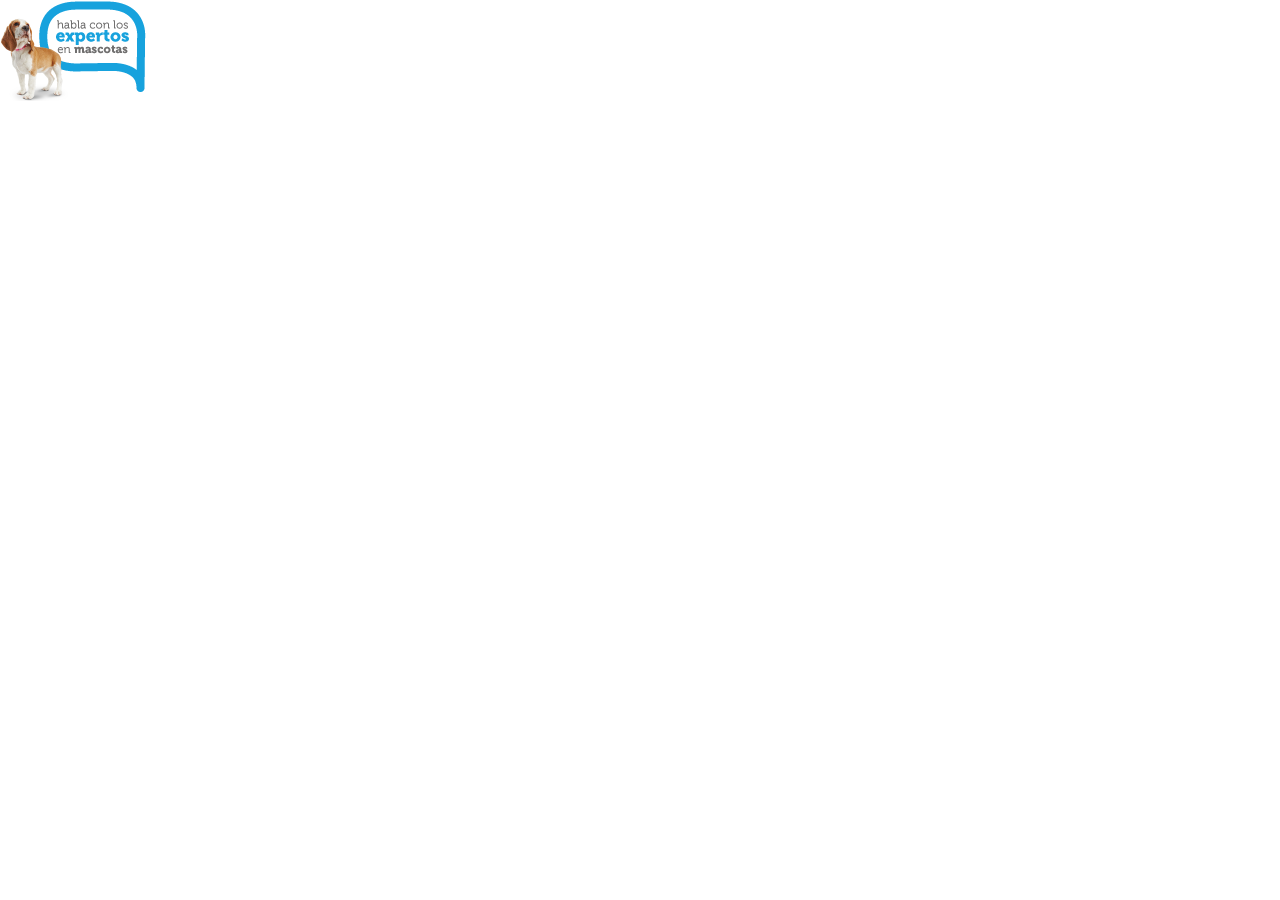
<file: petco_files/saved_resource(9).html>
<!DOCTYPE html>
<!-- saved from url=(0034)https://www.petco.com.mx/petco/en/ -->
<html><head><meta http-equiv="Content-Type" content="text/html; charset=UTF-8"><meta name="viewport" content="width=device-width, initial-scale=1, maximum-scale=1, user-scalable=no"><link id="lato-fonts" rel="stylesheet" href="./css(1)"><style type="text/css">html,body,div,span,object,iframe,h1,h2,h3,h4,h5,h6,p,blockquote,pre,abbr,address,cite,code,del,dfn,em,img,ins,kbd,q,samp,small,strong,sub,sup,var,b,i,dl,dt,dd,ol,ul,li,fieldset,form,label,legend,table,caption,tbody,tfoot,thead,tr,th,td,article,aside,canvas,details,figcaption,figure,footer,header,hgroup,menu,nav,section,summary,time,mark,audio,video{margin:0;padding:0;border:0;outline:0;font-size:100%;vertical-align:baseline;background:transparent}body{line-height:1}article,aside,details,figcaption,figure,footer,header,hgroup,menu,nav,section{display:block}nav ul{list-style:none}blockquote,q{quotes:none}blockquote:before,blockquote:after,q:before,q:after{content:'';content:none}a{margin:0;padding:0;font-size:100%;vertical-align:baseline;background:transparent}ins{background-color:#ff9;color:#000;text-decoration:none}mark{background-color:#ff9;color:#000;font-style:italic;font-weight:bold}del{text-decoration:line-through}abbr[title],dfn[title]{border-bottom:1px dotted;cursor:help}table{border-collapse:collapse;border-spacing:0}hr{display:block;height:1px;border:0;border-top:1px solid #ccc;margin:1em 0;padding:0}input,select{vertical-align:middle}html,body{height:100%;width:100%}body{background:transparent;height:100%;width:100%;font:13px Helvetica,Arial,sans-serif;position:relative}.clear{clear:both}.clearfix:after{content:'';display:block;height:0;clear:both;visibility:hidden}body{font-family:Helvetica,Arial,sans-serif}body.font-lato{font-family:'Lato','Open Sans',sans-serif !important}*{font-family:inherit}.rtl-direction{direction:rtl}#tawkchat-minified-box{height:100%;width:100%;overflow:hidden}#tawkchat-minified-wrapper{z-index:999997;cursor:pointer;height:100%;width:100%}#tawkchat-minified-box.round{width:60px;height:60px}#tawkchat-status-container{height:100%;width:auto;display:inline-block;position:absolute}#tawkchat-status-agent-container{height:100%;width:100%;display:none;margin-right:5px;position:relative}#tawkchat-status-icon-container{margin-right:5px}#tawkchat-status-icon-container,#tawkchat-status-text-container{display:inline-block;vertical-align:top}.round #tawkchat-status-text-container{width:60px;height:60px;display:block;border-radius:50%}.round #tawkchat-status-agent-container{height:60px;width:60px;display:none;margin:0;position:relative}.round.open #tawkchat-status-agent-container{display:none !important}.center #tawkchat-minified-wrapper{position:absolute}#tawkchat-status-agent-container #agent-profile-image{background-image:url('https://static-v.tawk.to/a-v3/images/default-profile.svg');background-size:32px 32px;height:32px;width:32px;display:inline-block;position:absolute;top:50%;-webkit-transform:translateY(-50%);-moz-transform:translateY(-50%);-ms-transform:translateY(-50%);-o-transform:translateY(-50%);transform:translateY(-50%);border-radius:50%}.round #tawkchat-status-agent-container #agent-profile-image{height:60px;width:60px;background-size:60px 60px;position:static;transform:translate(0)}#tawkchat-minified-border{margin:0;border:0 none;padding:0;background-color:#000;filter:alpha(opacity=40);opacity:.4;position:absolute;z-index:999998;border-radius:4px 4px 0 0;-moz-border-radius:4px 4px 0 0;-webkit-border-radius:4px 4px 0 0;width:100%;height:100%;right:0;bottom:0}#tawkchat-minified-container{margin:0;border:0 none;padding:0;cursor:pointer;z-index:999999;position:absolute;top:0;bottom:0;width:auto;height:auto;left:0;right:0;border-bottom:0}#tawkchat-status-middle{border:0 none;margin:0 auto;font-size:17px;vertical-align:middle;position:absolute;top:50%;left:15px;right:15px;transform:translate(0%,-50%);-webkit-transform:translate(0%,-50%);-moz-transform:translate(0%,-50%);-ms-transform:translate(0%,-50%);-o-transform:translate(0%,-50%)}#tawkchat-status-message{border:0 none;margin:0 26px 0 0;padding:0;overflow:hidden;white-space:nowrap;text-overflow:ellipsis;text-align:left;font-size:17px}.rtl-direction #tawkchat-status-message{margin:0 0 0 26px;text-align:right}#tawkchat-chat-bubble{border:0 none;padding:0;margin:0;width:190px;height:65px;position:absolute;top:0;display:none;right:32px}.left #tawkchat-chat-bubble{right:2px}#tawkchat-chat-bubble-text-container{border:0 none;padding:0;margin:0 0 0 -58px;width:111px;height:65px;position:absolute;z-index:10;font-style:italic;font-size:15px;top:5px;left:50%;right:auto;text-align:center;overflow:hidden;text-overflow:ellipsis;display:table}.rtl-direction #tawkchat-chat-bubble-text-container{right:50%;left:auto;margin:0 -58px 0 0}#tawkchat-chat-bubble-text{margin:0;display:table-cell;vertical-align:middle}#tawkchat-chat-bubble-graphics-container{border:0 none;padding:0;margin:0;width:146px;height:85px}#tawkchat-chat-bubble-canvas{width:146px;height:85px;border:0 none;padding:0;margin:0}#tawkchat-minified-agent-container{float:left;width:100%;display:none}#tawkchat-minified-agent-information-wrapper{border:0 none;margin:0 88px 0 0;padding:0;overflow:hidden;white-space:nowrap;text-overflow:ellipsis;text-align:left;font-size:17px}.hasImage #tawkchat-minified-agent-information-wrapper{margin-left:60px}#tawkchat-minified-agent-name{border:0 none;padding:0;margin:0;font-weight:bold}.agentNameCentered{margin-top:17px}.agentContainerNoImage{margin-right:26px;margin-left:0}.rtl-direction .agentContainerNoImage{margin-left:19px;margin-right:0}.agentContainer{margin:6px 20px 5px 45px}.rtl-direction .agentContainer{margin-right:45px;margin-left:20px}#tawkchat-minified-agent-position{border:0 none;padding:0;margin:0;font-style:italic}#tawkchat-chat-indicator{text-align:center;border-radius:50%;width:100%;height:100%;border:0 none;margin:0;position:absolute;top:0;right:auto;z-index:1000000;display:none;background:#e52f48}#tawkchat-chat-indicator-text{border:0 none;padding:0;overflow:hidden;vertical-align:baseline;font-weight:bold;font-size:13px;text-align:center;color:white;z-index:1000001;display:block;line-height:21px;width:100%;height:100%}#maximizeChat,#popoutChat{width:16px;height:16px;margin:0;z-index:100001}#maximizeChat,#minimizeChatMinifiedBtn{display:inline-block;font-size:32px;height:100%;width:auto;text-align:center;cursor:pointer}#short-message{display:inline-block;width:auto;cursor:pointer;font-size:15px}#profileDetail{position:static;width:100%;float:left}.agentInformationContainer p{white-space:nowrap;overflow:hidden;text-overflow:ellipsis}.position-label{font-size:12px}.agentInfoNoImage{overflow:hidden;white-space:nowrap;text-overflow:ellipsis}.image-bubble-close{width:15px;height:15px;float:right;margin:0 2.5px;cursor:pointer;display:block;visibility:hidden}.image-bubble-close:before,.image-bubble-close:after{position:absolute;right:5px;content:' ';height:15px;width:2px;background-color:#333}.image-bubble-close:before{transform:rotate(45deg)}.image-bubble-close:after{transform:rotate(-45deg)}#bubble-image{cursor:pointer}#bubble-image.gallery-bubble{position:absolute;top:11px;bottom:0;left:0;right:0}.image-canvas-close{border:0 none;padding:0;margin:0;width:10px;height:13px;position:absolute;right:6px;top:3px;font-size:12px;cursor:pointer;z-index:20}.image-loader{display:block;position:relative;width:64px;height:64px;margin:0 auto}.uploaded-image{width:100%;height:auto;display:block;max-width:220px;margin:0 auto}.uploaded-file-name{margin-top:3px;overflow:hidden;text-overflow:ellipsis;white-space:nowrap}.uploaded-file-info{display:grid;grid-template-columns:auto auto 1fr;grid-gap:5px;font-size:12px;align-content:normal;justify-content:center;vertical-align:middle;display:-ms-grid;-ms-grid-columns:auto auto 1fr}.uploaded-file-info .uploaded-file-name{-ms-grid-row:1;-ms-grid-column:1}.uploaded-file-info .uploaded-file-size{-ms-grid-row:1;-ms-grid-column:2}.uploaded-file-info .download-file{-ms-grid-row:1;-ms-grid-column:3}.download-file{text-transform:capitalize}.uploaded-file-size{margin-top:4px;font-size:11px}.file-upload-not-img-vid-audio .uploaded-file-name{margin-top:0}.file-upload-not-img-vid-audio .file-size{text-transform:lowercase;margin-top:3px}.file-upload-not-img-vid-audio .separator{margin-top:3px}.download-file{color:inherit;text-decoration:underline;display:block;margin-top:3px}.imageMessageBody{padding-right:13px !important}.rtl-direction .image-canvas-close{left:6px !important;right:auto !important}.no-border #tawkchat-minified-container{border:none !important;top:0 !important;left:0 !important;right:0 !important}.top #tawkchat-chat-bubble-text-container{margin-top:10px !important}.top #tawkchat-chat-bubble-close{bottom:0 !important;right:0 !important;position:absolute !important}.default.top #tawkchat-chat-bubble-close{bottom:3px !important;right:6px !important;top:auto !important}.profileImageContainer .agentProfileImage{width:28px;height:28px;background-repeat:no-repeat;border-radius:14px;background-image:url('https://static-v.tawk.to/a-v3/images/default-profile.svg');background-size:28px 28px;position:absolute;left:-38px;display:block;background-color:#fff;background-position:0 0}.center-right #tawkchat-chat-bubble-close{float:left}.center.right .profileImageContainer .agentProfileImage,.top.right .profileImageContainer .agentProfileImage,.bottom.right .profileImageContainer .agentProfileImage{left:-38px;right:auto}.rtl-direction.center.right .profileImageContainer .agentProfileImage,.rtl-direction.top.right .profileImageContainer .agentProfileImage,.rtl-direction.bottom.right .profileImageContainer .agentProfileImage{left:auto;right:-38px}.center.left .profileImageContainer .agentProfileImage,.top.left .profileImageContainer .agentProfileImage,.bottom.left .profileImageContainer .agentProfileImage{left:-38px;right:auto}.rtl-direction.center.left .profileImageContainer .agentProfileImage,.rtl-direction.top.left .profileImageContainer .agentProfileImage,.rtl-direction.bottom.left .profileImageContainer .agentProfileImage{left:auto;right:-38px}#incoming-call .profileImageContainer{position:relative}.profileImageContainer .incomingCallAgentProfileImage{width:28px;height:28px;background-repeat:no-repeat;background-image:url('https://static-v.tawk.to/a-v3/images/default-profile.svg');background-size:28px 28px;position:absolute;left:0;display:block;border-radius:50%;background-position:0 0}#incoming-call-container .header-label{display:inline-block;line-height:28px;vertical-align:top;font-weight:600;font-size:15px;margin-left:33px;color:#3e3e3e}#tawkchat-message-preview-container{height:100%;box-sizing:border-box}.bottom#tawkchat-message-preview-container{position:absolute;bottom:0;top:auto;width:100%;height:auto}.top#tawkchat-message-preview-container{top:0;bottom:auto;width:100%;height:auto;position:absolute}.center#tawkchat-message-preview-container{top:0;bottom:auto;position:absolute;width:100%;height:auto}#tawkchat-message-preview-messages-container{max-height:calc(100vh - 110px);margin-bottom:10px;overflow:auto}#tawkchat-message-preview-messages-container::-webkit-scrollbar{display:none}#tawkchat-message-preview-messages-container .message-preview-item{position:relative;opacity:0;transition:opacity .5s ease-in-out;-moz-transition:opacity .5s ease-in-out;-webkit-transition:opacity .5s ease-in-out;margin-bottom:10px}#tawkchat-message-preview-messages-container .message-preview-item.animate-fade-object{opacity:1}#tawkchat-message-preview-messages-container .messageBody{position:relative;height:auto;padding:15px 25px 30px 13px;box-sizing:border-box;border-width:1px;border-style:solid;border-radius:5px;border-color:#e9e9e9}#tawkchat-message-preview-messages-container .message-preview-item:last-child{margin-bottom:0}#tawkchat-message-preview-messages-container .messageBody:after,#tawkchat-message-preview-messages-container .messageBody:before{right:100%;top:15px;border:solid transparent;content:" ";height:0;width:0;position:absolute;pointer-events:none}#tawkchat-message-preview-messages-container .messageBody:after{border-color:rgba(255,255,255,0);border-right-color:#fff;border-width:6px;margin-top:-6px}#tawkchat-message-preview-messages-container .messageBody:before{border-color:rgba(170,170,170,0);border-right-color:#ddd;border-width:7px;margin-top:-7px}.rtl-direction #tawkchat-message-preview-messages-container .messageBody:after,.rtl-direction #tawkchat-message-preview-messages-container .messageBody:before{left:100%;right:unset}.rtl-direction #tawkchat-message-preview-messages-container .messageBody:after{border-right-color:transparent;border-left-color:#fff}.rtl-direction #tawkchat-message-preview-messages-container .messageBody:before{border-right-color:transparent;border-left-color:#ddd}#tawkchat-message-preview-messages-container .message{color:#464646;font-weight:400;font-size:14px;white-space:pre-wrap;white-space:-moz-pre-wrap;white-space:-pre-wrap;white-space:-o-pre-wrap;word-wrap:break-word}#tawkchat-message-preview-messages-container .messageTimeContainer,#tawkchat-message-preview-messages-container .messageNameContainer{position:absolute;display:inline-block;bottom:8px;font-size:13px;color:#bdbdbd}#tawkchat-message-preview-messages-container .messageTimeContainer{right:13px}#tawkchat-message-preview-messages-container .messageNameContainer{left:13px}#tawkchat-message-preview-messages-container .message-preview-close-button{top:8px;right:8px;z-index:5;position:absolute;color:#bdbdbd;font-size:14px;cursor:pointer;display:none}#tawkchat-message-preview-messages-container .hidden-profile .profileImageContainer,#tawkchat-message-preview-messages-container .hidden-profile .messageBody::after,#tawkchat-message-preview-messages-container .hidden-profile .messageBody::before{display:none}#tawkchat-message-preview-quick-reply-container{position:relative;float:right;width:340px;height:auto;overflow:hidden !important}.center.right #tawkchat-message-preview-messages-container,.center.right #tawkchat-message-preview-quick-reply-container,.bottom.right #tawkchat-message-preview-messages-container,.top.right #tawkchat-message-preview-messages-container,.top.right #tawkchat-message-preview-quick-reply-container,.bottom.right #tawkchat-message-preview-quick-reply-container{padding-left:38px}.rtl-direction.center.right #tawkchat-message-preview-messages-container,.rtl-direction.center.right #tawkchat-message-preview-quick-reply-container,.rtl-direction.bottom.right #tawkchat-message-preview-messages-container,.rtl-direction.top.right #tawkchat-message-preview-messages-container,.rtl-direction.top.right #tawkchat-message-preview-quick-reply-container,.rtl-direction.bottom.right #tawkchat-message-preview-quick-reply-container{padding-left:0;padding-right:38px}.center.left #tawkchat-message-preview-messages-container,.center.left #tawkchat-message-preview-quick-reply-container,.bottom.left #tawkchat-message-preview-messages-container,.top.left #tawkchat-message-preview-messages-container,.top.left #tawkchat-message-preview-quick-reply-container,.bottom.left #tawkchat-message-preview-quick-reply-container{padding-left:38px;padding-right:0}.rtl-direction.center.left #tawkchat-message-preview-messages-container,.rtl-direction.center.left #tawkchat-message-preview-quick-reply-container,.rtl-direction.bottom.left #tawkchat-message-preview-messages-container,.rtl-direction.top.left #tawkchat-message-preview-messages-container,.rtl-direction.top.left #tawkchat-message-preview-quick-reply-container,.rtl-direction.bottom.left #tawkchat-message-preview-quick-reply-container{padding-left:0;padding-right:38px}#actionsContainer{z-index:99998;background-color:#fff;width:100%;height:50px;border-radius:5px}.drag-over#actionsContainer{height:155px !important;padding:8px 8px 35px 8px;box-sizing:border-box}#file-upload-drop-container{display:none;background-color:#f1f1f1;height:100%;width:100%;border:#e4e4e4 solid 1px;border-radius:5px;box-sizing:border-box;position:relative}#file-upload-drop-icon-label-container{transform:translate(-50%,-50%);position:absolute;top:50%;left:50%}#file-upload-drop-label{font-size:15px;display:block;font-weight:600;text-align:center;color:#464646;margin-top:5px}#file-upload-drop-icon{font-size:30px;display:block;font-weight:600;text-align:center}#textareaWrapper{display:block;background-color:transparent;position:relative;height:100%;box-shadow:inset 1px 1px 0 #e9e9e9,inset -1px 0 0 #e9e9e9,inset 0 -1px 0 #e9e9e9;border-radius:5px;max-height:180px}.drag-over #textareaWrapper{display:none}.drag-over #file-upload-drop-container{display:block}#textareaContainer{height:100%;padding:15px 14px 15px 14px;box-sizing:border-box;position:relative}#textareaContainer.with-emoji{padding-right:44px;padding-left:14px}.rtl-direction #textareaContainer.with-emoji{padding-right:14px;padding-left:44px}#chatTextarea{padding:0;margin:0;height:100%;width:100%;overflow:hidden;resize:none;border:0;vertical-align:top;font-size:14px !important;background-color:transparent;color:#000;font-family:inherit}#chatTextarea:active,#chatTextarea:focus{outline:0}#chatTextarea::placeholder{color:#bdbdbd !important}#actionButtonsContainer{position:absolute;right:14px;top:15px}.rtl-direction #actionButtonsContainer{right:auto;left:0}.rtl-direction #rateMainWrapper,.rtl-direction #uploadFileOption,.rtl-direction #viewEmoji{float:right}#rateContainer{padding:6px 8px;border-radius:5px;box-shadow:0 3px 15px #cbcbcb;display:none;position:absolute;width:51px;background:#fff;left:-100%;top:-6px}.rtl-direction #rateContainer{right:-40px}#rateMainWrapper{float:left;position:relative}#rateNegative{margin-left:0 !important;color:#f99 !important}#ratePositive{color:#b4deab !important}#rateNegative:hover,#ratePositive:hover{transform:scale(1.2,1.2)}#actionButtonsContainer a{font-size:19px;color:#bdbdbd;text-decoration:none;float:left;margin-left:13px}#actionButtonsContainer a:hover{color:#464646}#uploadFileOption label{display:block;cursor:pointer}#upload-form{position:absolute;top:-100000px}#emoji-selection-container{height:200px;background:#fff;display:none;z-index:10001;width:340px;background-color:#f3f3f3;position:relative}#v3oWSnw-1576624406307{color:#000;font-size:11px;font-weight:400;text-decoration:none}#v3oWSnw-1576624406307 b{font-weight:700}#v3oWSnw-1576624406307 .thin{font-size:11px;font-weight:100}#GfgU5rI-1576624406307{text-align:center;width:calc(100% - 38px);position:absolute;bottom:0;height:20px;background:transparent;z-index:100001;overflow:hidden;text-overflow:ellipsis;white-space:nowrap}#incoming-call{background-color:#fff;border-radius:5px;padding:13px 13px 12px 13px;box-sizing:border-box;margin-bottom:10px;box-shadow:inset 0 0 1px #aaa}#incoming-call-buttons{margin-top:16px}#incoming-call-buttons button{width:calc(50% - 5px);border-radius:5px;border:0;display:inline-block;color:#fff;height:42px;cursor:pointer}#incoming-call-buttons button .btn-icon{font-size:17px;color:white;display:inline-block;line-height:41px;vertical-align:top}#incoming-call-buttons button .btn-label{display:inline-block;margin-left:10px;line-height:41px;font-weight:600}#decline-call .btn-icon{transform:rotate(135deg)}#decline-call{background-color:#e52f48;float:right}#accept-call{background-color:#48c82e;float:left}.mp-callIconContainer{display:inline-block;height:30px;width:30px;border-radius:5px;color:white;position:relative}#mp-callIcon{display:inline-block;position:relative}.mp-callInfoWrapper{height:30px}#mp-callInfo{vertical-align:top;line-height:32px;margin-left:10px;font-weight:600;font-size:15px;color:#3e3e3e}#mp-callIconWrapper{display:inline-block;font-size:17px;position:absolute;left:50%;top:50%;transform:translate(-50%,-50%)}.mp-callInfoElapsedTime{position:absolute;bottom:8px;right:13px;font-size:13px;color:#bdbdbd}.mp-callInfoContainer.messageBody{height:80px !important}#tawkchat-message-preview-close{color:#bdbdbd;font-size:19px;margin:2.5px;cursor:pointer}.icon-close{font-weight:900}.left #tawkchat-message-preview-close{text-align:right}.right #tawkchat-message-preview-close{text-align:right}.top.left #tawkchat-message-preview-close{right:38px;left:auto}.top.right #tawkchat-message-preview-close{left:38px;right:auto}.rtl-direction.right #tawkchat-message-preview-close{text-align:left}.rtl-direction.left #tawkchat-message-preview-close{text-align:left}#tooLongMsgNotification{height:42px;position:absolute;width:calc(100% - 30px);left:15px;margin-top:10px;border-radius:5px;line-height:42px;text-align:center}#notifMessageText{margin-left:5px}.appear{animation:icon-appear .25s ease;display:block !important}.hide{display:none !important}#min-agent-profile-details{position:relative;white-space:nowrap;text-overflow:ellipsis;overflow:hidden;display:block;left:40px;max-width:calc(100% - 37px)}.rtl-direction #min-agent-profile-details{left:auto;right:40px}#min-agent-profile-details .name{font-size:90%;font-weight:bold;text-overflow:ellipsis;overflow:hidden;white-space:nowrap}#min-agent-profile-details .position{font-size:80%;text-overflow:ellipsis;overflow:hidden;white-space:nowrap}.rtl-direction #mp-callInfo{padding-right:7px}.rtl-direction #tawkchat-message-preview-messages-container .messageNameContainer{left:initial;right:13px}.rtl-direction #tawkchat-message-preview-messages-container .messageTimeContainer,.rtl-direction .mp-callInfoElapsedTime{right:initial;left:13px}.rtl-direction #accept-call{float:right}.rtl-direction #decline-call{float:left}.rtl-direction .profileImageContainer .incomingCallAgentProfileImage{right:0}.rtl-direction #incoming-call-container .header-label{margin-right:33px;margin-left:0}@keyframes icon-appear{0%{opacity:0;-webkit-transform:scale(.5);transform:scale(.5)}to{opacity:1;-webkit-transform:scale(1);transform:scale(1)}}#hidableActionsWrapper{float:left} @font-face{font-family:'tawk-widget';src:local('tawk-widget'),url('https://static-v.tawk.to/a-v3/fonts/tawk-widget.woff2?yh9epr') format('woff2'),url('https://static-v.tawk.to/a-v3/fonts/tawk-widget.woff?yh9epr') format('woff'),url('https://static-v.tawk.to/a-v3/fonts/tawk-widget.ttf?yh9epr') format('truetype'),url('https://static-v.tawk.to/a-v3/fonts/tawk-widget.eot?yh9epr#iefix') format('embedded-opentype'),url('https://static-v.tawk.to/a-v3/fonts/tawk-widget.svg?yh9epr#tawk-widget') format('svg');font-weight:normal;font-style:normal}[class^="icon-"],[class*=" icon-"]{font-family:'tawk-widget' !important;speak:none;font-style:normal;font-weight:normal;font-variant:normal;text-transform:none;line-height:1;-webkit-font-smoothing:antialiased;-moz-osx-font-smoothing:grayscale}.icon-menu:before{content:"\e902"}.icon-mobile-submit:before{content:"\e900";color:#aaa}.icon-desktop-sharing:before{content:"\e903"}.icon-close:before{content:"\e909"}.icon-phone-incoming:before{content:"\e911"}.icon-chat:before{content:"\e901"}.icon-upload:before{content:"\e904"}.icon-voice-chat:before{content:"\e905"}.icon-vote-down:before{content:"\e906"}.icon-vote-up:before{content:"\e907"}.icon-video-chat:before{content:"\e908"}.icon-mail:before{content:"\e914"}.icon-alert:before{content:"\e915"}.icon-arrow-up:before{content:"\e916"}.icon-user:before{content:"\e917"}.icon-happy:before{content:"\e91a"}.icon-error:before{content:'\e810'}.icon-message:before{content:'\e811'}.lds-spinner{display:inline-block;position:relative;width:64px;height:64px}.lds-spinner .spin{transform-origin:32px 32px;animation:lds-spinner 1.2s linear infinite}.lds-spinner .spin:after{content:" ";display:block;position:absolute;top:3px;left:29px;width:5px;height:14px;border-radius:20%;background:rgba(0,0,0,0.4)}.lds-spinner .spin-1{transform:rotate(0deg);animation-delay:-1.1s}.lds-spinner .spin-2{transform:rotate(30deg);animation-delay:-1s}.lds-spinner .spin-3{transform:rotate(60deg);animation-delay:-0.9s}.lds-spinner .spin-4{transform:rotate(90deg);animation-delay:-0.8s}.lds-spinner .spin-5{transform:rotate(120deg);animation-delay:-0.7s}.lds-spinner .spin-6{transform:rotate(150deg);animation-delay:-0.6s}.lds-spinner .spin-7{transform:rotate(180deg);animation-delay:-0.5s}.lds-spinner .spin-8{transform:rotate(210deg);animation-delay:-0.4s}.lds-spinner .spin-9{transform:rotate(240deg);animation-delay:-0.3s}.lds-spinner .spin-10{transform:rotate(270deg);animation-delay:-0.2s}.lds-spinner .spin-11{transform:rotate(300deg);animation-delay:-0.1s}.lds-spinner .spin-12{transform:rotate(330deg);animation-delay:0s}@keyframes lds-spinner{0%{opacity:1}100%{opacity:0}}.emoji-select{display:inline-block;margin:8px}.emoji-select:hover .emojione{transform:scale(2);-ms-transform:scale(2);-webkit-transform:scale(2);-moz-transform:scale(2);-o-transform:scale(2)}.emoji-header{display:block;cursor:pointer}.open-tab{opacity:1;float:left;position:relative;display:block;cursor:pointer;width:11%;text-align:center;height:100%;padding:8px 0;box-sizing:border-box;line-height:24px}.open-tab.active::after{content:"";position:absolute;height:5px;width:calc(100% - 5px);transform:translateX(-50%);left:50%;bottom:0;background-color:#4f4f4f}#people.open-tab.active .emoji-header{border-left:0}.open-tab.active .emoji-header:hover{background:#fff}#tabs-selection{height:40px;background-color:white;list-style:none;box-shadow:inset 0 2px 0 0 rgba(128,128,128,0.14)}#emoji-selection-container .loader{position:absolute;top:50%;left:50%;transform:translate(-50%,-50%)}#emoji-selection-container .emojione{min-width:auto;min-height:auto;height:3.2ex}.emojione{min-width:auto;min-height:auto;height:3.2ex;vertical-align:middle}.emojionly .emojione{height:4.5ex !important;width:auto}#viewEmoji.active{color:#464646}#emoji-selection-container .inputContainer{padding:0 6px}#emoji-selection-container .textInput{padding:6px 0}#tab-content{position:absolute;top:40px;bottom:0;overflow:auto;left:0;right:0;padding:10px 5px;border:1px solid #e3e3e3}.showWithFade{display:block !important;animation:slideFadeIn .25s ease;-webkit-animation:slideFadeIn .25s ease}.theme-background-color{background-color: #2a88c7;}.theme-text-color{color: #ffffff;}.border-corner{border-radius : 8px 8px 0px 0px !important;-moz-border-radius : 8px 8px 0px 0px !important;-webkit-border-radius : 8px 8px 0px 0px !important;}.top-border-corner{border-top-left-radius:8px !important; border-top-right-radius:8px !important;}.bottom-border-corner{border-bottom-left-radius:0px !important; border-bottom-right-radius:0px !important;}#tooLongMsgNotification {background-color: #2a88c7; color : #ffffff}#file-upload-drop-icon {color:#2a88c7;}#tawkchat-status-container{left: 10px;}#short-message, #maximizeChat, #minimizeChatMinifiedBtn{line-height: 40px;}.bubble-text-color{color:#ffffff;}#tawkchat-message-preview-messages-container .messageBody {background-color: #fff !important; color : #333 !important;}#textareaContainer.additionalPadding{padding-right: 104px;}.rtl-direction #textareaContainer.additionalPadding{padding-left: 104px;padding-right: 14px;}</style></head><body class="font-lato upload  bottom  right "><span id="tawkchat-chat-bubble-close" class="image-bubble-close"></span><img id="bubble-image" src="./349e725e1eca0afaba39481498280f3ce168744e"></body></html>
</file>
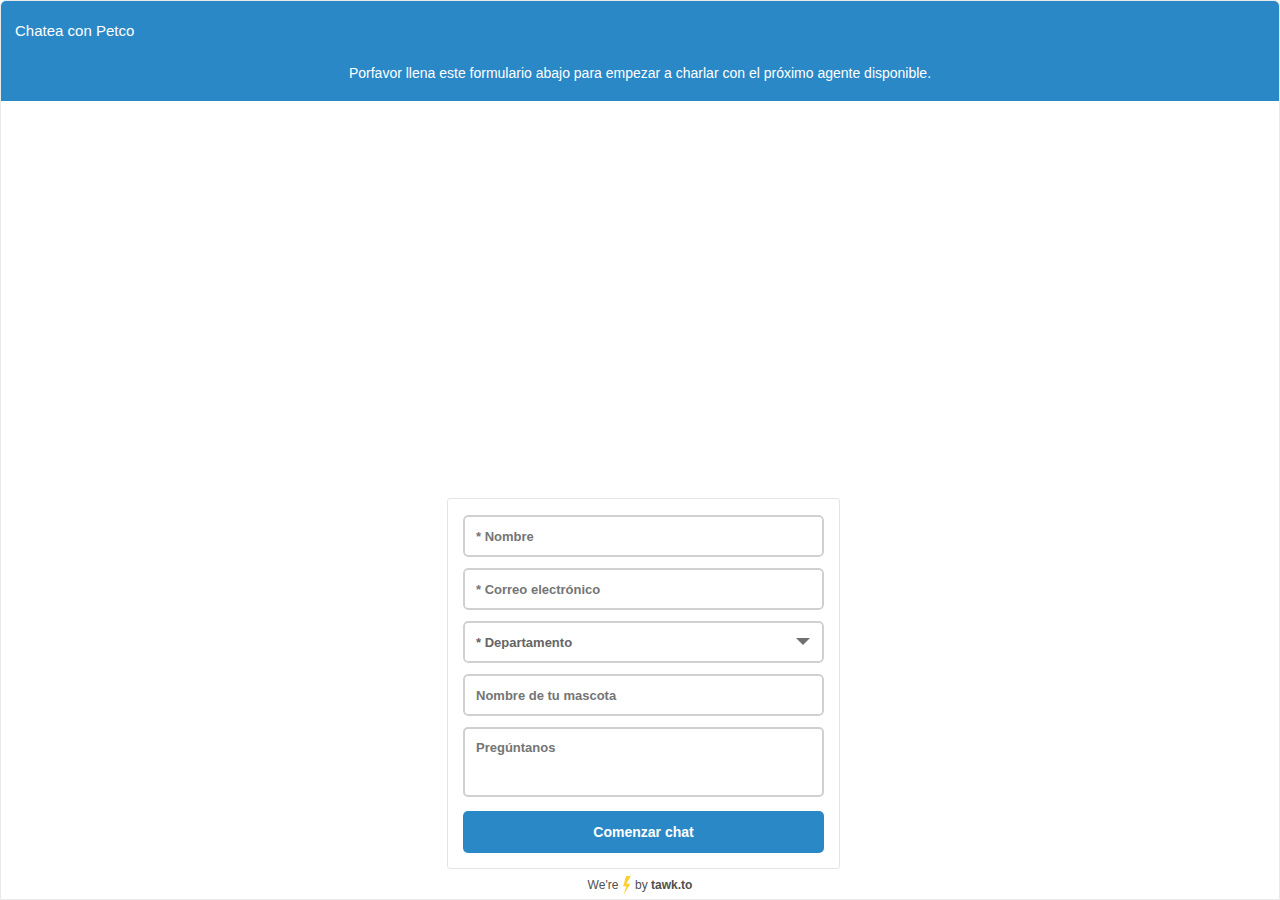
<file: petco_files/saved_resource.html>
<!DOCTYPE html>
<!-- saved from url=(0034)https://www.petco.com.mx/petco/en/ -->
<html><head><meta http-equiv="Content-Type" content="text/html; charset=UTF-8"><meta name="viewport" content="width=device-width, initial-scale=1, maximum-scale=1, user-scalable=no"><link id="lato-fonts" rel="stylesheet" href="./css(1)"><style type="text/css">html,body,div,span,object,iframe,h1,h2,h3,h4,h5,h6,p,blockquote,pre,abbr,address,cite,code,del,dfn,em,img,ins,kbd,q,samp,small,strong,sub,sup,var,b,i,dl,dt,dd,ol,ul,li,fieldset,form,label,legend,table,caption,tbody,tfoot,thead,tr,th,td,article,aside,canvas,details,figcaption,figure,footer,header,hgroup,menu,nav,section,summary,time,mark,audio,video{margin:0;padding:0;border:0;outline:0;font-size:100%;vertical-align:baseline;background:transparent}body{line-height:1}article,aside,details,figcaption,figure,footer,header,hgroup,menu,nav,section{display:block}nav ul{list-style:none}blockquote,q{quotes:none}blockquote:before,blockquote:after,q:before,q:after{content:'';content:none}a{margin:0;padding:0;font-size:100%;vertical-align:baseline;background:transparent}ins{background-color:#ff9;color:#000;text-decoration:none}mark{background-color:#ff9;color:#000;font-style:italic;font-weight:bold}del{text-decoration:line-through}abbr[title],dfn[title]{border-bottom:1px dotted;cursor:help}table{border-collapse:collapse;border-spacing:0}hr{display:block;height:1px;border:0;border-top:1px solid #ccc;margin:1em 0;padding:0}input,select{vertical-align:middle}html,body{height:100%;width:100%}body{background:transparent;height:100%;width:100%;font:13px Helvetica,Arial,sans-serif;position:relative}.clear{clear:both}.clearfix:after{content:'';display:block;height:0;clear:both;visibility:hidden}body{font-weight:normal;outline:0;font-size:15px;font-family:Helvetica,Arial,sans-serif}body.font-lato{font-family:'Lato','Open Sans',sans-serif !important}*{font-family:inherit}::-webkit-input-placeholder{white-space:normal}::-moz-placeholder{white-space:normal}:-ms-input-placeholder{white-space:normal}:-moz-placeholder{white-space:normal}.rtl-direction{direction:rtl !important}#tawkchat-maximized-wrapper{width:100%;height:100%;position:relative}#tawkchat-maximized-wrapper.noMenu .headerBoxLink{display:none !important}#tawkchat-maximized-wrapper.noMenu #minimizeChat.headerBoxLink{display:block !important}#tawkchat-maximized-wrapper .notShown{display:none !important}#borderWrapper{position:absolute;top:0;bottom:0;z-index:-10;background-color:#e1e1e1;width:100%;height:100%}#innerWrapper{background:#fff;left:0;position:absolute;right:0;top:0;bottom:0;border:1px solid #e9e9e9}#headerBoxWrapper{height:60px}#expandableLink{height:5px;width:100%;font-size:0;cursor:s-resize;visibility:hidden;position:absolute;top:56px;z-index:30}#expandableIcon{width:30px;height:4px;margin:0 auto;background:#a1a1a1}#expandableLink.expanded{cursor:n-resize}#headerBox{height:60px;position:relative;z-index:30;display:-webkit-box;display:-moz-box;display:-ms-flexbox;display:-webkit-flex;display:flex}#agentBar{height:100px;display:none}#headerBoxControlsContainer{height:60px;position:relative;float:none;display:grid;grid-auto-columns:1fr;padding:0 8px;display:-ms-grid;-ms-grid-columns:1fr}#headerBoxControlsContainer #screenShare{-ms-grid-row:1;-ms-grid-column:2;float:left;width:30px;height:60px}#headerBoxControlsContainer #voiceCall{-ms-grid-row:1;-ms-grid-column:3;float:left;width:30px;height:60px}#headerBoxControlsContainer #videoCall{-ms-grid-row:1;-ms-grid-column:4;float:left;width:30px;height:60px}#headerBoxControlsContainer .headerBoxLink{-ms-grid-row:1;-ms-grid-column:5;float:left;width:30px;height:60px}#headerBoxControlsContainer #minimizeChat{-ms-grid-row:1;-ms-grid-column:6;float:left;width:30px;height:60px}#headerAccountStateContainer{width:fit-content;height:60px;display:grid;grid-template-columns:auto 1fr;-ms-flex-grow:1;-webkit-flex-grow:1;-moz-flex-grow:1;flex-grow:1;-ms-flex-shrink:1;-webkit-flex-shrink:1;-moz-flex-shrink:1;flex-shrink:1;-ms-flex:1;display:-ms-grid;-ms-grid-columns:auto 1fr}#headerAccountStateContainer #headerAccountState{-ms-grid-row:1;-ms-grid-column:1;float:left}#headerAccountStateContainer #agentProfileContainer{-ms-grid-row:1;-ms-grid-column:2;float:left;width:auto}.rtl-direction #headerAccountStateContainer #agentProfileContainer{text-overflow:ellipsis;white-space:nowrap;overflow:hidden}#headerAccountStateContainer #agentProfileContainer.show{display:-ms-grid;display:grid;-ms-grid-columns:auto auto 1fr;grid-template-columns:auto auto 1fr}.agent-profile-detailed{-ms-grid-row:1;-ms-grid-column:3}#headerAccountState{padding:0 5px 0 14px;text-overflow:ellipsis;white-space:nowrap;overflow:hidden;margin-left:0;height:100%;box-sizing:border-box;line-height:60px}#shortMessage{font-weight:500}#chatContainerWrapper{position:absolute;bottom:78px;top:0;width:100%;background-color:white}#greetingsText{white-space:pre-wrap}#chatContainerWrapper.chat-ended{bottom:118px}.no-branding #chatContainerWrapper{bottom:48px}.form-opened #GfgU5rI-1576624406307{bottom:0;z-index:1}#chatContainer{overflow:scroll;position:absolute;font-size:14px;color:#6c6c6c;min-width:270px;height:auto;overflow-x:hidden;top:0;bottom:0;width:100%;box-sizing:border-box;scrollbar-width:thin;scrollbar-color:#fff #fff;-ms-overflow-style:-ms-autohiding-scrollbar}#chatContainer::-webkit-scrollbar,#formFieldsContainer::-webkit-scrollbar{width:7px}#chatContainer::-webkit-scrollbar-thumb,#formFieldsContainer::-webkit-scrollbar-thumb{-webkit-border-radius:3px;border-radius:3px;background:transparent}#tawkchat-maximized-wrapper:hover #chatContainer::-webkit-scrollbar-thumb,#formFieldsContainer:hover::-webkit-scrollbar-thumb{background:#aaa}#tawkchat-maximized-wrapper:hover #chatContainer,#tawkchat-maximized-wrapper:hover #formFieldsContainer{scrollbar-color:#aaa #fff}.uploadFailedNotifContainer,#maxFileNotificationContainer,#maxSizeNotificationContainer{color:black;background-color:white;border:1px solid #ddd;margin:5px 10px;padding:9px 10px 18px 10px;border-radius:6px;font-size:13px;position:relative}.uploadFailedNotifContainer{margin-bottom:25px}#maxFileNotificationContainer #maxFileNumberList,#maxSizeNotificationContainer #maxFileSizeList{margin:0;margin-top:10px;font-weight:600}#maxFileNotificationContainer #maxFileNumberList ul,#maxSizeNotificationContainer #maxFileSizeList ul{list-style:none}.uploadFailedNotifMessage,#maxFileNotificationMessage,#maxSizeNotificationMessage{margin-top:13px}.uploadFailedNotifIconContainer,#maxFileNotifIconContainer,#maxSizeNotifIconContainer{height:30px;width:30px;background-color:#e52f48;border-radius:5px;display:inline-block;position:relative;text-align:center;vertical-align:middle;line-height:30px}.uploadFailedNotifIconWrapper,#maxFileNotifIconWrapper,#maxSizeNotifIconWrapper{height:0;width:0;border-width:0 10px 17px 10px;border-style:solid;border-color:transparent transparent white transparent;display:inline-block;position:absolute;left:50%;top:50%;-ms-transform:translate(-50%,-50%);-webkit-transform:translate(-50%,-50%);-moz-transform:translate(-50%,-50%);-o-transform:translate(-50%,-50%);transform:translate(-50%,-50%)}.uploadFailedSizeNotifIcon,#maxFileNotifIcon,#maxSizeNotifIcon{color:#e52f48;font-weight:900;font-size:11px;display:inline-block;z-index:9999;position:relative;padding-top:2px}.uploadFailedNotifLabel,#maxFileNotifLabel,#maxSizeNotifLabel{display:inline-block;line-height:30px;vertical-align:top;margin-left:10px;font-weight:600}.uploadFailedRetryContainer{position:absolute;bottom:-18px;right:2px}.rtl-direction .uploadFailedRetryContainer{right:auto;left:2px}.uploadFailedRetryContainer a{font-size:12px;color:#e52f48;font-weight:600}.closeButtonContainer{margin:5px auto auto auto;display:inline-block;float:right;font-size:18px;cursor:pointer}.closeNotification{cursor:pointer;text-transform:uppercase}#maxFileSizeList,#maxFileNumberList{margin:10px}#maxFileSizeList li,#maxFileNumberList li{word-wrap:break-word}#maxFileSizeList a,#maxFileNumberList a{color:#00E}#maxFileNumberList a{display:none}#chatContainer .hidden{display:none}.actionRetry{cursor:pointer;float:right}#actionsContainer{z-index:99998;background-color:#fff;border-top:2px solid #e1e1e1;position:absolute;bottom:0;width:100%;height:46px}#status-message{font-weight:bold;font-style:normal}#resizeBox{width:52px;height:52px;position:absolute;top:0;background-color:#000;z-index:5}body.right #resizeBox{left:0;float:left;-webkit-border-top-left-radius:3px;-moz-border-radius-topleft:3px;border-top-left-radius:3px}body.left #resizeBox{right:0;float:right;-webkit-border-top-right-radius:3px;-moz-border-radius-topright:3px;border-top-right-radius:3px}#resizeInnerBox{background-color:#fefefe;width:47px;height:47px}body.right #resizeInnerBox{-webkit-border-top-left-radius:3px;-moz-border-radius-topleft:3px;border-top-left-radius:3px;margin:5px 0 0 5px}body.left #resizeInnerBox{-webkit-border-top-right-radius:3px;-moz-border-radius-topright:3px;border-top-right-radius:3px;margin:5px 5px 0 0}#pluginsBar{height:23px;background-color:#c2c2c2;min-width:278px}#rateMainWrapper{float:left;position:relative}#ratePositive{background-position:-145px 0}#rateNegative{background-position:-126px 0}#rateNegative:hover,#rateNegative.selected{background-position:-183px 0}#rateNegative:hover,#ratePositive:hover{transform:scale(1.2,1.2)}.activeSound{background-position:0 0;background-repeat:no-repeat}.disabledSound{background-position:-21px 0;background-repeat:no-repeat}#textareaWrapper{display:block;background-color:#fff;position:relative;height:100%;z-index:2}#textareaContainer{height:100%;padding:16px 14px 13px 14px;box-sizing:border-box}#textareaContainer.with-emoji{padding-right:44px;padding-left:14px}.rtl-direction #textareaContainer.with-emoji{padding-left:44px;padding-right:14px}#chatTextarea{padding:0;margin:0;height:100%;width:100%;overflow:hidden;resize:none;border:0;font-size:14px !important;background-color:#fff;color:#000;font-family:inherit}#chatTextarea:active,#chatTextarea:focus{outline:0}#textareaContainer textarea::-webkit-input-placeholder{color:#bdbdbd}#textareaContainer textarea::-moz-placeholder{color:#bdbdbd}#textareaContainer textarea:-ms-input-placeholder{color:#bdbdbd}#chatTextarea::placeholder{color:#bdbdbd !important}#greetingsContainer{margin:7px 45px 0 45px;margin:14px 0;padding:10px 15px;text-align:center;white-space:pre-wrap;word-wrap:break-word;color:black;font-weight:400;margin-top:0}#greetingsText a{color:inherit}#greetingsWaitTime{margin:14px 0 0;display:none}#formContainer #greetingsContainer{margin:0 !important}#agentBar.expanded{height:auto;overflow-y:auto;display:block;max-height:153px}#agentList{position:absolute;left:50%;top:0;-ms-transform:translateX(-50%);-webkit-transform:translateX(-50%);-moz-transform:translateX(-50%);-o-transform:translateX(-50%);transform:translateX(-50%);white-space:nowrap;overflow-x:hidden;max-width:100%;display:-webkit-box;display:-moz-box;display:-ms-flexbox;display:-webkit-flex;display:flex}#agentList::-webkit-scrollbar{display:none}#agentList .agentWrapper{border-radius:0;min-width:0;display:inline-block;margin:10px 10px;text-align:center;flex-grow:1}#profileDetail .agentContainer{margin-left:50px}.agentContainer{height:50px}.rtl-direction #profileDetail .agentContainer{margin-right:50px;margin-left:0}#agentBar .agentContainer{height:auto;width:100%;margin-top:5px}.agentContainerNoImage{height:45px}.agentWrapper{width:100%;min-width:280px;clear:both;position:relative;-webkit-border-top-left-radius:10px;-webkit-border-top-right-radius:10px;-moz-border-radius-topleft:10px;-moz-border-radius-topright:10px;border-top-left-radius:10px;border-top-right-radius:10px}#headerBox .agentInformationContainer{padding:10px 0}.rtl-direction #agentBar .agentInformationContainer{margin-right:auto;margin-left:auto}.rtl-direction #agentBar .agentContainer{clear:both}.agentInformationContainerNoImage{padding-top:13px;padding-bottom:13px;font-size:16px}.agentInformationContainer{font-size:14px}.position-label{font-size:12px}.agentNameCentered{font-weight:400;font-size:16px;text-transform:capitalize;margin-top:5px}.rtl-direction .noImageAgentProfileDetail{padding:0 5px 0 0}.agentInformationContainer p{white-space:nowrap;overflow:hidden;box-sizing:border-box;text-overflow:ellipsis}@-ms-keyframes profileShow{0%{-ms-transform:scale(0)}6.25%{-ms-transform:scale(0.1)}12.5%{-ms-transform:scale(0.2)}18.75%{-ms-transform:scale(0.3)}25%{-ms-transform:scale(0.4)}31.25%{-ms-transform:scale(0.5)}37.5%{-ms-transform:scale(0.6)}43.75%{-ms-transform:scale(0.7)}50%{-ms-transform:scale(0.8)}56.25%{-ms-transform:scale(0.9)}62.5%{-ms-transform:scale(1)}68.75%{-ms-transform:scale(1.1)}75%{-ms-transform:scale(1.2)}81.25%{-ms-transform:scale(1.3)}87.5%{-ms-transform:scale(1.2)}93.75%{-ms-transform:scale(1.1)}100%{-ms-transform:scale(1)}}@-webkit-keyframes profileShow{0%{-webkit-transform:scale(0)}6.25%{-webkit-transform:scale(0.1)}12.5%{-webkit-transform:scale(0.2)}18.75%{-webkit-transform:scale(0.3)}25%{-webkit-transform:scale(0.4)}31.25%{-webkit-transform:scale(0.5)}37.5%{-webkit-transform:scale(0.6)}43.75%{-webkit-transform:scale(0.7)}50%{-webkit-transform:scale(0.8)}56.25%{-webkit-transform:scale(0.9)}62.5%{-webkit-transform:scale(1)}68.75%{-webkit-transform:scale(1.1)}75%{-webkit-transform:scale(1.2)}81.25%{-webkit-transform:scale(1.3)}87.5%{-webkit-transform:scale(1.2)}93.75%{-webkit-transform:scale(1.1)}100%{-webkit-transform:scale(1)}}@-moz-keyframes profileShow{0%{-moz-transform:scale(0)}6.25%{-moz-transform:scale(0.1)}12.5%{-moz-transform:scale(0.2)}18.75%{-moz-transform:scale(0.3)}25%{-moz-transform:scale(0.4)}31.25%{-moz-transform:scale(0.5)}37.5%{-moz-transform:scale(0.6)}43.75%{-moz-transform:scale(0.7)}50%{-moz-transform:scale(0.8)}56.25%{-moz-transform:scale(0.9)}62.5%{-moz-transform:scale(1)}68.75%{-moz-transform:scale(1.1)}75%{-moz-transform:scale(1.2)}81.25%{-moz-transform:scale(1.3)}87.5%{-moz-transform:scale(1.2)}93.75%{-moz-transform:scale(1.1)}100%{-moz-transform:scale(1)}}@-o-keyframes profileShow{0%{-o-transform:scale(0)}6.25%{-o-transform:scale(0.1)}12.5%{-o-transform:scale(0.2)}18.75%{-o-transform:scale(0.3)}25%{-o-transform:scale(0.4)}31.25%{-o-transform:scale(0.5)}37.5%{-o-transform:scale(0.6)}43.75%{-o-transform:scale(0.7)}50%{-o-transform:scale(0.8)}56.25%{-o-transform:scale(0.9)}62.5%{-o-transform:scale(1)}68.75%{-o-transform:scale(1.1)}75%{-o-transform:scale(1.2)}81.25%{-o-transform:scale(1.3)}87.5%{-o-transform:scale(1.2)}93.75%{-o-transform:scale(1.1)}100%{-o-transform:scale(1)}}@keyframes profileShow{0%{transform:scale(0)}6.25%{transform:scale(0.1)}12.5%{transform:scale(0.2)}18.75%{transform:scale(0.3)}25%{transform:scale(0.4)}31.25%{transform:scale(0.5)}37.5%{transform:scale(0.6)}43.75%{transform:scale(0.7)}50%{transform:scale(0.8)}56.25%{transform:scale(0.9)}62.5%{transform:scale(1)}68.75%{transform:scale(1.1)}75%{transform:scale(1.2)}81.25%{transform:scale(1.3)}87.5%{transform:scale(1.2)}93.75%{transform:scale(1.1)}100%{transform:scale(1)}}#agentBar .alias-image,#headerBox .alias-image{width:40px;height:40px;margin:0;background-repeat:no-repeat;border-radius:50%;margin:5px 0;background-image:url('https://static-v.tawk.to/a-v3/images/default-profile.svg');background-size:40px 40px;float:left;margin-left:-100%;animation:fadeIn 1s;-webkit-animation:fadeIn 1s;-moz-animation:fadeIn 1s;-o-animation:fadeIn 1s}#headerBox .alias-image{width:30px;height:30px;position:relative;margin-left:-10px;display:inline-block;margin-top:14px;box-shadow:0 0 0 1px #eee;background-size:30px 30px}#agentBar .alias-image{float:none;margin:0 auto;width:53px;height:53px;background-size:53px 53px}.agentChatContainer .messageBody{margin:-12px 0 0 0;max-width:calc(100% - 30px)}.rtl-direction .agentChatContainer .messageBody{float:right;margin:-12px 00px 0 0;padding-right:40px}.agentChatContainer .message{background:#eee;color:#333;margin-left:0;padding:5px 10px;border-radius:3px;box-shadow:0 0 1px 0 rgba(0,0,0,0.1)}.ie9.rtl-direction .agentChatContainer .message{border-radius:0 15px 15px 15px !important}.agentChatContainer .messageStatusContainer{margin-left:-40px;position:absolute;top:5px;left:100%}.rtl-direction .agentChatContainer .messageStatusContainer{margin:0 -40px 0 0;left:auto;right:100%}.messageContainer.agentChatContainer{margin:15px 40px 12px 11px}.rtl-direction .messageContainer.agentChatContainer{margin:30px 8px 10px 23px}.messageContainer.visitorChatContainer{margin:15px 15px 12px 74px}.rtl-direction .messageContainer.visitorChatContainer{margin:10px 0 10px 12px}.visitorChatContainer .messageBody{margin:0;float:right;max-width:100%;min-height:62px}.rtl-direction .visitorChatContainer .messageBody{float:left}.visitorChatContainer .messageWrapper .message{color:#333;text-align:left;background:#e5e5e5}.rtl-direction .visitorChatContainer .messageWrapper .message{text-align:left;margin:0 30px 0 0;border-radius:0 15px 15px 15px;border-radius:3px}.ie9.rtl-direction .visitorChatContainer .messageWrapper .message{border-radius:15px 0 15px 15px !important;border-radius:3px}.message.agentTypingIndicator,.messageContainer .messageWrapper .message{position:relative}.message.agentTypingIndicator::after,.message.agentTypingIndicator::before,.upload-data::after,.upload-data::before,.messageContainer .messageWrapper .message::after,.messageContainer .messageWrapper .message::before{content:'';display:block;position:absolute;width:0;height:0;border-style:solid;top:6px;border-width:7px}.message.agentTypingIndicator::after,.message.agentTypingIndicator::before,.messageContainer.agentChatContainer .messageWrapper .message::after,.messageContainer.agentChatContainer .messageWrapper .message::before{right:100%}.message.agentTypingIndicator::before,.messageContainer.agentChatContainer .messageWrapper .message::before{border-color:transparent #f9f9f9 transparent transparent;border-width:7px;top:6px}.upload-data::after,.upload-data::before,.messageContainer.visitorChatContainer .messageWrapper .message::after,.messageContainer.visitorChatContainer .messageWrapper .message::before{left:100%}.upload-data::before,.messageContainer.visitorChatContainer .messageWrapper .message::before{border-color:transparent transparent transparent #f9f9f9;border-width:7px;top:5px}.message.agentTypingIndicator::after,.messageContainer.agentChatContainer .messageWrapper .message::after{top:7px;border-width:6px}.upload-data::after,.messageContainer.visitorChatContainer .messageWrapper .message::after{top:6px;border-width:6px}.visitorChatContainer .messageStatusContainer.errorInMessage{width:100%;position:relative;right:auto;text-align:right;font-size:12px;color:#ec6368;font-weight:600;line-height:1;top:3px;float:right}.visitorChatContainer .messageStatusContainer.errorInMessage a{float:right;display:inline-block;font-size:12px;text-decoration:underline;color:#ec6368;width:auto;background:0;text-align:right;top:0;margin:0 0 0 15px;font-weight:900}.messageStatusContainer.pending .failed-label,.messageStatusContainer.pending .icon-alert{display:none}.time-div{visibility:hidden}.mobile .time-div{visibility:visible}.one-agent .agent-div.agent{display:none}.messageBody:hover .time-div{visibility:visible}.rtl-direction .visitorChatContainer .messageStatusContainer.errorInMessage a{float:left;text-align:left}.visitorChatContainer .messageStatusContainer{position:absolute;right:100%;top:0;left:auto}.rtl-direction .visitorChatContainer .messageStatusContainer.errorInMessage{left:auto;margin:0}.rtl-direction .visitorChatContainer .messageStatusContainer{right:auto;left:100%;margin:0 0 0 -40px}.messageHead{position:absolute;z-index:10001}.messageHeadLine{position:relative;top:10px;z-index:1}.messageContainer .messageHead .messageTitle{text-align:center;width:100%}.messageBody{line-height:1.5em;margin:5px 0 0 42px;float:left;position:relative}.notification{margin-left:0;width:100%}.ownerNameContainer,.notificationContainer{float:left}.rtl-direction .notificationContainer{direction:rtl !important;float:right}.notificationContainer .message{margin-right:40px;font-size:14px !important;font-style:italic}.rtl-direction .notificationContainer .message{margin:0 0 0 40px}.message{white-space:pre-wrap;word-wrap:break-word}.messageContainer .messageHead.agent .messageTime,.notificationTime{color:#b3b3b3}.messageContainer .chat-agent-name{position:absolute;bottom:-18px;left:40px;font-size:11px}.rtl-direction .messageContainer .chat-agent-name{left:auto;right:40px}.notificationTime{width:40px;float:left;margin-left:-40px;text-align:right;font-size:12px !important}.rtl-direction .notificationTime{float:right;margin:0 -40px 0 0;text-align:left}.messageStatusContainer{position:relative;z-index:2;width:40px}.messageTime{padding:0 2px 0 8px;font-size:11px !important;color:#777;display:none}.rtl-direction .messageTime{padding:0 8px 0 2px}.messageTime.visitor{padding:0 8px 0 2px}.messageTime.agent,.messageTime.visitor{display:inline-block;margin:0;padding:0;line-height:1;top:auto;bottom:auto;vertical-align:bottom}.rtl-direction .messageTime.visitor{padding:0 2px 0 8px}.messageWrapper{background:0;position:relative;width:auto}.rtl-direction .messageWrapper{float:right;max-width:100%}.messageStatus:active,.messageStatus:focus{outline:0}.messageStatusContainer.pending .lds-spinner{transform:scale(0.3);margin-left:-5px;margin-top:-25%}.messageWrapper.pending{font-style:italic}.messageWrapper.error{font-style:italic;color:red;cursor:pointer;float:right;width:auto;max-width:100%}.rtl-direction .messageWrapper.error{max-width:100%;float:left}.messageWrapper.error .message{background-color:#ec6368 !important;color:#fff !important}.messageWrapper .message{font-size:14px !important;padding:10px 13px;font-weight:400;border-radius:5px;box-shadow:0 0 1px 0 rgba(0,0,0,0.1)}.messageTitle span{text-transform:uppercase;font-weight:bold;padding:0 10px;color:#ccc;background-color:#fff;z-index:1;position:relative}#formContainer::-webkit-scrollbar{display:none}.formMessageField{padding:10px 20px;line-height:1.2em;color:#616161;font-size:15px;text-align:left;word-wrap:break-word}.form{font-size:13px;color:#a1a1a1;height:auto;position:absolute;top:0;bottom:30px;left:6px;right:6px;overflow:hidden;max-width:400px;margin:0 auto;width:calc(100% - 16px)}.rtl-direction .form{left:0;right:6px}#changeNameForm.form,#emailTranscriptForm.form,#endChatForm.form{max-width:284px}.no-branding .form{bottom:14px}.form::-webkit-scrollbar{display:none}.form fieldset{padding:0}.form textarea{resize:none;display:block;height:40px;width:100%;overflow:auto;padding:0 15px;color:#707070;font-size:13px;font-weight:bold;border:0;background-color:#fff;margin:13px 0;-webkit-appearance:none}.form textarea:active,.form textarea:focus,.inputContainer select:active,.inputContainer select:focus{outline:0}.inputContainer{padding:0 15px;border:1px solid #ccc;-webkit-border-radius:3px;-moz-border-radius:3px;-ms-border-radius:3px;-o-border-radius:3px;border-radius:3px;background-color:#fff;margin:0 0 7px 0;position:relative}.inputContainer input,.inputContainer select{width:100%;margin:0;border:0;display:block;line-height:1.2em;padding:10px 0;color:#707070;font-size:13px;font-weight:bold;font-family:inherit;-webkit-appearance:none}.inputContainer input{padding:11px 0}.inputContainer.other-fix{padding:0}.inputContainer select{background-color:#fff;outline:0}#departmentFieldFieldset.safari-fix .inputContainer{position:relative}#departmentFieldFieldset.safari-fix .inputContainer:after{position:absolute;right:24px;top:12px;cursor:pointer;width:10px;height:10px;font-size:10px;padding:0;background:#fff;color:#000;content:'▼';pointer-events:none;cursor:pointer}.inputContainer.error,.form .textareaFieldset.error{border-color:#ef5656;color:#ef5656;margin-bottom:0 !important}.inputContainer.error input,.form .textareaFieldset.error textarea,.inputContainer.error select,.error .form-field-label{color:#ef5656;padding-right:30px}.inputContainer.error input::-webkit-input-placeholder,.form .textareaFieldset.error textarea::-webkit-input-placeholder{color:#ef5656}.inputContainer.valid,.form .textareaFieldset.valid{border-color:#92ed9d}.inputContainer.valid{padding-right:30px}.inputContainer.selection.valid{padding:0}.inputContainer input:active,.inputContainer input:focus{margin:0;border:0;outline:0}.inputContainer input:active+.form-field-label,.inputContainer input:focus+.form-field-label,.textareaFieldset textarea:active+.form-field-label,.textareaFieldset textarea:focus+.form-field-label{display:block}.inputContainer input:active::-webkit-input-placeholder,.inputContainer input:focus::-webkit-input-placeholder,.textareaFieldset textarea:active::-webkit-input-placeholder,.textareaFieldset textarea:focus::-webkit-input-placeholder{color:transparent !important}.inputContainer input:focus::-moz-placeholder,.inputContainer input:active::-moz-placeholder,.textareaFieldset textarea:focus::-moz-placeholder,.textareaFieldset textarea:active::-moz-placeholder{color:transparent !important;opacity:0 !important}.formErrorContainer{display:none;margin:0 0 7px 15px;color:#e52f48}.formErrorIcon{display:none;position:absolute;top:50%;right:10px;-ms-transform:translateY(-50%);-webkit-transform:translateY(-50%);-moz-transform:translateY(-50%);-o-transform:translateY(-50%);transform:translateY(-50%);white-space:nowrap}.form-icon{color:white;font-weight:900;position:absolute;right:-2.5px;font-size:11px;top:1.5px}.rtl-direction .formErrorContainer{margin:0 15px 7px 0}.rtl-direction #preChatForm .formErrorContainer,.rtl-direction #offlineForm .formErrorContainer{margin:-6px 0 7px 15px}#formSavingStatus.errorMessage{color:#ef5656;border:0;visibility:visible}#formSavingStatus{font-size:13px;visibility:hidden;margin:0 auto;max-width:260px}#formSavingStatus img{margin:0 0 0 5px}.formButtonContainer{margin:20px 0 0 0}button{display:inline;zoom:1;vertical-align:baseline;outline:0 none;cursor:pointer;text-align:center;text-decoration:none;overflow:visible;margin:0;padding:7px 15px 8px 15px;font-family:inherit;background-color:#c1c1c1;color:#3d3d3d;border:0;float:left;font-weight:bold;font-size:14px}button::-moz-focus-inner{border:0}button:focus{outline:0}button:active{background-color:#ddd}button:hover{background-color:#a9a9a9}.formButton{width:100%;height:50px}#agentTypingContainer .messageBody{font-size:16px !important;font-weight:bold;min-width:auto;line-height:normal}#offlineOverlay,#inactivityOverlay,#maintenanceOverlay{text-align:center;margin-top:100px;font-size:40px;font-weight:bold;height:auto}#formInnerHeight{margin:0 auto}#v3oWSnw-1576624406307{color:#4f4f4f;font-size:12px;font-weight:400;text-decoration:none;padding:5px}#v3oWSnw-1576624406307:hover{background:#eee;border-radius:3px}#v3oWSnw-1576624406307 .emojione{margin-left:-5px;margin-right:-5px;height:3ex;width:auto;min-height:20px;min-width:20px;display:inline-block;vertical-align:middle}#v3oWSnw-1576624406307 b{font-weight:700}#GfgU5rI-1576624406307{text-align:center;width:100%;position:absolute;bottom:48px;height:30px;background:#fff;overflow:hidden;text-overflow:ellipsis;white-space:nowrap;line-height:30px}.headerBoxLink{width:30px;height:60px;margin:0;display:inline-block;position:relative;grid-row:1;text-decoration:none}#chatMenu{text-decoration:none}.headerBoxLink .headerBoxIcon{font-size:18px;margin:0 auto;display:block;width:18px;line-height:60px;vertical-align:middle}.headerBoxLink#faq{display:none}.headerBoxLink.active::before,#chatMenu.active::before{content:"";height:25px;width:25px;background-color:#00000030;position:absolute;border-radius:3px;top:17px;right:3px}#chatMenuControls{background-color:white;width:calc(100vw - 50px);max-width:200px;position:absolute;z-index:9999;border-radius:3px;top:45px;right:0;display:none;border:1px solid #e2e2e2;animation:slideDown .2s;-webkit-animation:slideDown .2s;-moz-animation:slideDown .2s;-o-animation:slideDown .2s}@keyframes slideDown{0%{transform:translateY(-2%)}50%{transform:translateY(-1%)}100%{transform:translateY(0%)}}@-webkit-keyframes slideDown{0%{-webkit-transform:translateY(-2%)}50%{-webkit-transform:translateY(-1%)}100%{-webkit-transform:translateY(0%)}}#chatMenuControls::after{content:"";width:0;height:0;border-left:8px solid transparent;border-right:8px solid transparent;border-bottom:8px solid white;position:absolute;top:-6px;right:8px}#chatMenuControlsOverlay{position:fixed;top:50px;left:0;height:calc(100vh - 50px);width:100vw}.rtl-direction #chatMenuControls{right:auto;left:0}.rtl-direction #chatMenuControls::after{right:auto;left:8px}#chatMenuControls ul{padding:0;margin:0;list-style:none;text-align:left;padding:10px;position:relative}#chatMenuControls li{padding:10px;cursor:pointer;font-size:14px;color:#434343}#chatMenuControls li:hover{background-color:#53ce3c;color:white;border-radius:3px}.rtl-direction #endChat{margin-right:5px}#endChat .icon{width:11px;height:11px;float:right;margin:2.5px}.black #endChat .icon{background-position:0 0}.white #endChat .icon{background-position:-63px 0}#minimizeChat .icon{width:11px;height:7px;margin:4.5px 2.5px}.black #minimizeChat .icon{background-position:-32px 0}.white #minimizeChat .icon{background-position:-95px 0}#popoutChat .icon{width:10px;height:10px;margin:3px}.isPopout #popoutChat{display:none}.black #popoutChat .icon{background-position:-48px 0}.white #popoutChat .icon{background-position:-111px 0}#openMenu{position:absolute;left:10px;bottom:0;color:#bdbdbd;font-size:13px;font-weight:700;text-decoration:none;line-height:28px;z-index:100001;cursor:pointer;text-transform:lowercase}.rtl-direction #openMenu{right:10px;left:auto}#options{height:32px;margin-left:110px;text-overflow:ellipsis}.rtl-direction #options{margin:0 110px 0 0}.profileImageContainer .agentProfileImage{background-position:0 0;width:28px;height:28px;background-repeat:no-repeat;border-radius:14px;background-image:url('https://static-v.tawk.to/a-v3/images/default-profile.svg');background-size:28px 28px;position:absolute;left:0;top:-9px}#tawkToContent{display:none;position:absolute;top:60px;bottom:0;width:100%;background:#fff;z-index:3}#tawkToContent #formFieldsContainer{left:8px;right:8px;margin:14px 0}#tawkToContent .formFrame{position:absolute;overflow:hidden;top:0;bottom:0;left:0;right:0;height:auto;width:auto}#tawkToContent .contentContainer{position:relative;height:100%;overflow:auto}#tawkToContent .buttonContainer{position:absolute;height:50px;bottom:0;width:100%}#tawkToContent .buttonContainer button{width:50%;height:50px}#tawkHeader{font-size:22px;font-weight:bold;text-align:center;padding:20px 0 12px 0;color:#343434;border-bottom:2px solid #ddd;width:150px;margin:0 auto}#tawkContent{font-size:15px;text-align:center;color:#6c6c6c;margin:12px 0 0}#tawkImage{background-image:url('https://static-v.tawk.to/a-v3/images/tawky.png');background-position:-235px 0;width:78px;height:83px;margin:0 auto}#cancelTawkRedirect{float:left}#tawkRedirect{float:right}#optionsContainer{position:absolute;left:0;width:155px;bottom:0;z-index:1000001;padding:3px;text-align:left}.rtl-direction #optionsContainer{left:auto;right:0}#optionsContainer .item{padding:0 3px;color:#696969;cursor:pointer;font-size:12px;font-weight:bold;line-height:30px;display:inline-block;vertical-align:middle;position:relative;height:30px}.rtl-direction #optionsContainer .item{float:right}#optionsContainer .tooltip{position:absolute;top:0;left:0;background:#333;color:#fff;padding:2px;-ms-transform:translate(-50%,-100%);-webkit-transform:translate(-50%,-100%);-moz-transform:translate(-50%,-100%);-o-transform:translate(-50%,-100%);transform:translate(-50%,-100%);min-width:100px;border-radius:3px;display:none;line-height:20px;position:absolute;left:50%;text-align:center}#soundOption .tooltip{left:0;-ms-transform:translate(0%,-100%);-webkit-transform:translate(0%,-100%);-moz-transform:translate(0%,-100%);-o-transform:translate(0%,-100%);transform:translate(0%,-100%)}#emailTranscriptOption .tooltip{left:-26px;-ms-transform:translate(0%,-100%);-webkit-transform:translate(0%,-100%);-moz-transform:translate(0%,-100%);-o-transform:translate(0%,-100%);transform:translate(0%,-100%)}#optionsContainer .item:hover .tooltip{display:block}#emailTranscriptForm .inputContainer,#changeNameForm .inputContainer,#endChatForm .inputContainer{border:0;margin:0}#offlineForm #messageField{height:85px}#offlineFormContainer.success #offlineForm #overlayOfflineForm{display:block}#overlayOfflineForm{position:absolute;top:50%;-ms-transform:translate(0%,-50%);-webkit-transform:translate(0%,-50%);-moz-transform:translate(0%,-50%);-o-transform:translate(0%,-50%);transform:translate(0%,-50%);bottom:0;left:0;right:0;display:none;z-index:1;background-color:#fff;color:#000;text-align:center;padding:20px 15px;font-size:15px}#overlayOfflineForm #resendButton{margin-top:15px;padding:7px 12px;width:100%;font-weight:700;cursor:pointer;height:40px}#overlayOfflineForm p{font-size:17px}.innerTittle{margin:0;padding:15px 0;text-align:left;font-size:14px}.rtl-direction #formInnerHeight .innerTittle{text-align:right}.rtl-direction #emailTranscriptFormMessageContainer,.rtl-direction #changeNameFormMessageContainer{text-align:right}.rtl-direction .longFormBottomContainer #formCancel,.rtl-direction .longFormBottomContainer #formDecline{float:right;margin-left:6px;order:1}.rtl-direction .longFormBottomContainer #newChat{float:right;margin-left:6px}.rtl-direction .longFormBottomContainer #formSubmit{float:right;order:2}#submitWrapper{position:absolute;bottom:0;height:0;width:auto;right:16px;background:#000;border-radius:4px 4px 0 0;color:#fff;-webkit-transition:height .25s ease;-moz-transition:height .25s ease;-ms-transition:height .25s ease;-o-transition:height .25s ease;transition:height .25s ease;z-index:5}#submitWrapper.visible{height:30px}#submitWrapper p{line-height:30px;padding:0 10px;float:left}.rtl-direction #submitWrapper p{float:right}#submitWrapper .loader{transform:scale(0.3);margin-top:-17px;margin-left:-13px;margin-right:-13px}#submitWrapper .spin:after{background:#fff !important}#agentProfileContainer{width:100%;margin-left:10px;display:none}#agentProfileContainer.show{display:block;animation:fadeIn 1s;-webkit-animation:fadeIn 1s;-moz-animation:fadeIn 1s;-o-animation:fadeIn 1s}@-webkit-keyframes fadeIn{0%{opacity:0}100%{opacity:1}}@-moz-keyframes fadeIn{0%{opacity:0}100%{opacity:1}}@-o-keyframes fadeIn{0%{opacity:0}100%{opacity:1}}@keyframes fadeIn{0%{opacity:0}100%{opacity:1}}#profileDetail{height:50px;position:static;width:100%;float:left}#profileDetailNoImage{height:45px;position:static;margin-left:0}#agentWrapper{height:0;display:none;float:left;width:100%;height:45px}.messageStatusContainer.pending .messageTime{display:none}#chatEnded{position:absolute;left:0;bottom:32px;height:87px;width:100%;background:#fff;display:none;z-index:10}#chatEnded .title{text-align:center;font-size:14px;margin:10px 0}#chatEnded .buttonContainer{width:100%;height:50px}#offlineButtonContainer,#prechatButtonContainer{top:auto}#newMessageDivider{margin-top:4px;font-size:.7rem;line-height:.6rem}#newMessageDividerLine{border-top:2px solid #e4c0b6;border-bottom:0;margin:0 0 -1px}#newMessageDividerLabel{background:#fcfcfc;margin:-0.3rem 0;float:right;padding:0 .5rem;color:#e4c0b6}.offlineMessageSuccess{color:#6db626}#newMessageContainer{position:relative;left:-50%;cursor:pointer;display:none}#newMessagesBar{position:absolute;bottom:33px;height:0;width:auto;left:50%;color:#fff;-webkit-transition:all .5s ease;-moz-transition:all .5s ease;-ms-transition:all .5s ease;-o-transition:all .5s ease;transition:all .5s ease;visibility:hidden;cursor:pointer;z-index:0}#newMessagesBar.theme-background-color{background-color:transparent !important}#notificationMessageText{font-weight:700}#newMessageArrowDown{width:0;height:0;border-left:8px solid transparent;border-right:8px solid transparent;border-top:8px solid #81bd1d;transform:translate(-50%);position:absolute;left:50%;bottom:-5px}#newMessagesNotificationLink{float:left;margin:6px 6px auto auto;font-weight:bold}.rtl-direction #newMessagesNotificationLink{float:right;-ms-transform:rotateY(180deg);-webkit-transform:rotateY(180deg);transform:rotateY(180deg);margin:7px auto auto 7px}#newMessagesBar.visible{height:27px;bottom:90px;visibility:visible}#newMessagesBar.visible #newMessageContainer{display:block}#newMessagesBar p{line-height:27px;padding:0 10px;text-align:center;background-color:#81bd1d;border-radius:5px}.uploaded-image{max-width:100%;max-height:220px;display:block}.download-file{color:inherit;text-decoration:underline;display:block;margin-top:3px}.progress{height:14px;position:relative;background:#eee;box-shadow:0 1px 0 transparent,0 0 0 1px #e3e3e3 inset;width:200px;margin:5px 0;display:inline-block;vertical-align:middle}.progress-bar{display:block;height:100%;background-color:#71a06a;box-shadow:inset 0 2px 9px rgba(255,255,255,0.3),inset 0 -2px 6px rgba(0,0,0,0.4);position:relative;overflow:hidden;box-shadow:inset 0 -1px 0 rgba(0,0,0,.15);-webkit-transition:width .6s ease;-o-transition:width .6s ease;transition:width .6s ease}.upload-data{margin:7px 12px 0 20px;min-width:250px}.upload-data span{font-style:italic}#uploadFileIcon{font-size:18px;vertical-align:middle;width:20px;height:21px;margin-top:5px}.image-loader{display:block;position:relative;width:64px;height:64px;margin:0 auto}.upload-error{margin:5px}.upload-error span{font-size:16px;color:red;font-weight:bold;vertical-align:middle}.drag-over #textareaWrapper:before{text-align:center;margin:0;font-size:25px;height:auto;line-height:68px;color:#ccc;background:#fff;position:absolute;top:0;bottom:0;right:0;left:0;border:3px dashed #ccc;content:'';white-space:pre-line}#drop-text{text-align:center;font-size:25px;height:auto;color:#ccc;position:absolute;top:2px;bottom:2px;right:2px;left:2px;white-space:pre-line;display:none}.drag-over #drop-text{display:block}#drop-text span{display:block;vertical-align:middle;line-height:normal;top:50%;margin-top:-15px;position:relative}.drag-over .drop-text{display:block}.drag-over #chatTextarea{opacity:0}#upload-form{position:absolute;top:-100000px}#uploadFileOption label{display:block;cursor:pointer}.form-field-label.small{color:#b3b3b3;padding:1px 0 0 0;display:none;font-size:10px;position:absolute;top:0;left:4px;font-weight:bold}.rtl-direction .form-field-label.small{left:auto;right:4px}.form-field-label{color:#707070;font-size:13px;font-weight:bold}.selection-label{vertical-align:middle;cursor:pointer}.selection-container{position:relative}.selections-container.error{border:2px solid #e52f48;border-radius:3px;padding:11px 0 11px 11px;position:relative}.agentInfoNoImage{overflow:hidden;white-space:nowrap;text-overflow:ellipsis}.messageContainer{position:relative;margin:10px 12px}#agentTypingContainer{position:relative;margin:24px 12px;display:none}.messageContainer{clear:both}.profileImageContainer{height:28px;width:28px;position:absolute}.ownerNameContainer{float:right}.multi-agent .agentChatContainer .ownerNameContainer{float:left;width:100%;position:absolute;bottom:-13px;left:0}.messageOwnerName{color:#757575;font-weight:400;text-decoration:none;font-size:11px !important;margin:0;padding:0;line-height:1;display:block;text-overflow:ellipsis;white-space:nowrap;overflow:hidden;margin-left:40px;vertical-align:bottom}.rtl-direction .messageOwnerName{margin-left:0;margin-right:30px}.messageOwnerName.visitor{text-align:right;margin-right:0;margin-left:0;margin-bottom:3px}.messageOwnerName.agent{display:none}.multi-agent .messageOwnerName.agent{display:inline-block}.rtl-direction .messageOwnerName.visitor{text-align:left}#chatTableWrapper{display:table;height:100%;width:100%;table-layout:fixed}#chatRowWrapper{display:table-row;vertical-align:bottom}#chatCellWrapper{position:relative;display:table-cell;vertical-align:bottom;overflow:hidden}.single-agent .profileImageContainer{display:block;margin-top:8px}.rtl-direction .single-agent .profileImageContainer{margin-top:-3px}.single-agent .agentChatContainer .ownerNameContainer.trigger{display:block}.ownerNameContainer.trigger .messageOwnerName{margin-left:0;margin-right:0}.multi-agent .ownerNameContainer.trigger .messageOwnerName{margin-left:30px;margin-right:0}.rtl-direction .multi-agent .agentChatContainer .message{margin-right:30px;margin-left:40px}.rtl-direction .multi-agent .ownerNameContainer.trigger .messageOwnerName{margin-right:30px;margin-left:0}.single-agent .visitorChatContainer .messageBody,.single-agent .messageOwnerName.visitor{margin-right:0;margin-left:0}.agentChatContainer .messageBody,.agentChatContainer .ownerNameContainer{margin-left:0;margin-right:0;margin-top:0}.agentChatContainer .messageBody{padding-left:38px}.visitorChatContainer .pending .message,.rtl-direction .agentChatContainer .message{animation:slideFromRight .1s;-webkit-animation:slideFromRight .1s;-moz-animation:slideFromRight .1s;-o-animation:slideFromRight .1s;max-width:229px}.visitorChatContainer[style] .message{animation:none}.agentChatContainer .message,.visitorChatContainer .pending .message{animation:slideFromLeft .1s;-webkit-animation:slideFromLeft .1s;-moz-animation:slideFromLeft .1s;-o-animation:slideFromLeft .1s}.agentChatContainer .message.agentTypingIndicator{animation:none}@keyframes slideFromLeft{0%{margin-left:-50px;opacity:0}100%{margin-left:0;opacity:1}}@-webkit-keyframes slideFromLeft{0%{margin-left:-50px;opacity:0}100%{margin-left:0;opacity:1}}@keyframes slideFromRight{0%{margin-right:-100px;opacity:0}100%{margin-right:0;opacity:1}}@-webkit-keyframes slideFromRight{0%{margin-right:-100px;opacity:0}100%{margin-right:0;opacity:1}}#agentTypingContainer .agentChatContainer{margin-bottom:5px}.has-profile-image #headerBoxWrapper,.has-profile-image #headerBox,.has-profile-image #agentWrapper,.has-profile-image #headerBoxControlsContainer{height:60px}.has-profile-image #agentListLabel{margin-top:17px}.selection-container input{margin:0 3px 0 5px}.agentTypingIndicator{position:relative;text-align:center;margin-left:auto;margin-right:auto}.agentTypingIndicator .dot{display:inline-block;width:5px;height:5px;border-radius:50%;margin-right:3px;background:#303131;animation:typing 1.3s linear infinite}.agentTypingIndicator .dot:nth-child(2){animation-delay:-1.1s;-webkit-animation-delay:-1.1s;-moz-animation-delay:-1.1s;-ms-animation-delay:-1.1s;-o-animation-delay:-1.1s}.agentTypingIndicator .dot:nth-child(3){animation-delay:-0.9s;-webkit-animation-delay:-0.9s;-moz-animation-delay:-0.9s;-ms-animation-delay:-0.9s;-o-animation-delay:-0.9s}@keyframes typing{0%,60%,100%{transform:initial}30%{transform:translateY(-10px)}}@-ms-keyframes typing{0%,60%,100%{transform:initial}30%{transform:translateY(-10px)}}@-webkit-keyframes typing{0%,60%,100%{transform:initial}30%{transform:translateY(-10px)}}@-moz-keyframes typing{0%,60%,100%{transform:initial}30%{transform:translateY(-10px)}}@-o-keyframes typing{0%,60%,100%{transform:initial}30%{transform:translateY(-10px)}}.message a{color:inherit}#formContainer .inputContainer.selection:before{content:"";position:absolute;right:14px;top:17px;width:0;height:0;border-left:7px solid transparent;border-right:7px solid transparent;border-top:7px solid #707070;z-index:0}.rtl-direction #formContainer .inputContainer.selection:before{right:auto;left:14px}#formContainer .inputContainer{background-color:#fff;overflow:hidden;position:relative;height:33px}#formContainer .inputContainer select{position:absolute;height:100%;-webkit-appearance:none;-moz-appearance:none;appearance:none;width:90%;background:transparent;font-size:13px;font-weight:600;line-height:1;-webkit-appearance:none;-moz-appearance:none;text-indent:.01px;text-overflow:'';-ms-appearance:none}#formContainer .inputContainer select::-ms-expand{display:none}#endChatOption{display:none}#actionButtonsContainer{position:absolute;right:14px;top:11px}.rtl-direction #actionButtonsContainer{left:0;right:auto}#rateContainer{padding:6px 8px;border-radius:5px;box-shadow:0 3px 15px #cbcbcb;display:none;position:absolute;width:50px;background:#fff;left:-100%;top:-8px;animation:fadeIn .5s;-webkit-animation:fadeIn .5s;-moz-animation:fadeIn .5s;-o-animation:fadeIn .5s}.rtl-direction #rateContainer{left:5px}.rtl-direction #rateNegative{float:right;margin-left:11px !important}.rtl-direction #ratePositive{float:right;margin-left:0}#actionButtonsContainer a{font-size:19px;color:#bdbdbd;text-decoration:none;float:left;margin-left:11px}#actionButtonsContainer a:hover{color:#464646}#rateNegative{margin-left:0 !important;color:#f99 !important}#ratePositive{color:#b4deab !important}#uploadFileOption{margin-left:6px}#viewEmoji{margin-left:12px}.drag-over #viewEmoji{display:none}#emoji-selection-container{position:absolute;bottom:48px;height:185px;background:#f0f0f0;display:none;z-index:2;width:100%;background-color:#f3f3f3}.header-title{text-align:center;margin:5px 0;font-weight:bold;font-size:14px}#tooLongMsgNotification{position:absolute;bottom:20px;z-index:100000;width:100%;text-align:center;display:none;color:red;font-size:12px;background-color:white}#tooLongMsgNotification.visible{display:block}.chatNotifInfoContainer,.callInfoContainer,.callErrorContainer{border:1px solid #ddd;border-radius:5px;padding:10px 8px 10px 8px;display:none;background:#fff}.chatNotifInfoContainer{display:block}.chatNotifIconContainer,.callIconContainer{display:table-cell;width:35px;vertical-align:middle}.chatNotifIconWrapper,.callIconWrapper{width:35px;height:35px;border-radius:50%;vertical-align:middle;display:inline-block}.callDetailsContainer{display:table-cell;vertical-align:middle;padding-left:5px}.rtl-direction .callDetailsContainer{padding-right:5px}.chatNotifDetailsContainer{display:inline-block;vertical-align:middle;margin-left:5px}.chatNotifTitle,.callTitle{font-size:15px;font-weight:bold;color:black}.callEndDetails{display:none;margin-top:5px;color:black}.callEndDetails,.callTitle{color:#3e3e3e}.callErrorContainer .callEndDetails{display:block}.callInfoWrapper{display:table}.callRetryContainer{display:inline-block;position:absolute;right:10px;top:50%;transform:translateY(-50%)}.callLoader .loader{transform:scale(0.3);margin-left:-10px}.rtl-direction .callRetryContainer{right:auto;left:10px}.retry-load{float:none;background:#fafafa;color:#717171;border:1px solid #d3d3d3}#chatEnded{width:100%;height:auto}.longFormContainer{position:relative;display:block;background-color:white;width:100%;z-index:4;margin:0 auto;box-sizing:border-box;border-radius:3px;font-weight:400;font-size:15px;color:#464646;overflow:hidden;height:auto}.rtl-direction #formContainer>#emailTranscriptForm .form-header-text,.rtl-direction #changeNameForm .form-header-text,.rtl-direction #chatEndedForm .form-header-text,.rtl-direction #offlineForm .longFormContainer .form-header-text,.rtl-direction #preChatForm .longFormContainer .form-header-text{padding-right:5px}.rtl-direction #formContainer>#emailTranscriptForm .formMessageField,.rtl-direction #offlineForm .formMessageField,.rtl-direction #preChatForm .formMessageField{text-align:unset}#offlineFormContainer,#prechatFormContainer{height:calc(100% - 250px);display:none;position:relative}#chatEndedForm #emailTranscriptForm{position:relative;height:auto}#offlineForm #formInnerHeight,#preChatForm #formInnerHeight{max-width:100%}#form-container::-webkit-scrollbar,#form-container.longFormContainer::-webkit-scrollbar,#tawkToContent .contentContainer::-webkit-scrollbar{display:none}.form-header-icon{background-color:#53ce3c;display:inline-block;height:30px;width:30px;margin-right:10px;line-height:34px;border-radius:5px;box-sizing:border-box;color:white;font-size:22px;text-align:center}.rtl-direction .form-header-icon{margin-left:10px;margin-right:0}.form-header-text{display:inline-block;line-height:30px;height:30px;vertical-align:top;font-weight:600;font-size:15px}#endChatForm #endChatFormMessageContainer{display:block;font-weight:600;font-size:15px;height:auto;color:#464646;padding:0}#formContainer>#emailTranscriptForm::before,#changeNameForm::before,#chatEndedForm::before,#endChatForm::before{content:"";height:100%;width:2px;background-color:#4ac735;position:absolute;left:0;top:0;border:1px solid #53ce3c;border-top-left-radius:3px;border-bottom-left-radius:3px;z-index:9;display:none}#controlsWrapper{position:relative}#offlineForm .formMessageField,#preChatForm .formMessageField{padding:10px 15px;text-align:center;margin-bottom:14px;font-size:14px;-webkit-transition:height .16s ease-out;transition:height .16s ease-out}#formContainer .inputContainer{border:0;padding:0;border-radius:5px;margin:0 0 11px 0;height:42px}#formContainer .textareaFieldset>.inputContainer,#formContainer>#emailTranscriptForm input,#formContainer .inputContainer input,#formContainer .inputContainer select,#formContainer .inputContainer input{box-shadow:none;height:100%;border-style:solid;border-color:#d0d0d0;box-sizing:border-box;display:inline-block;padding-left:11px;width:100%;border-width:2px;color:#656565;font-weight:700;border-radius:5px;width:100%}.rtl-direction #offlineForm .textareaFieldset>.inputContainer,.rtl-direction #preChatForm .textareaFieldset>.inputContainer,.rtl-direction #formContainer>#emailTranscriptForm input,.rtl-direction #changeNameForm .inputContainer input,.rtl-direction #chatEndedForm .inputContainer select,.rtl-direction #chatEndedForm .inputContainer input,.rtl-direction #offlineForm .inputContainer select,.rtl-direction #offlineForm .inputContainer input,.rtl-direction #preChatForm .inputContainer select,.rtl-direction #preChatForm .inputContainer input{padding-left:5px;padding-right:11px}.rtl-direction #changeNameForm .formErrorIcon,.rtl-direction #emailTranscriptForm .formErrorIcon,.rtl-direction #offlineForm .formErrorIcon,.rtl-direction #preChatForm .formErrorIcon{left:15px;right:auto}.rtl-direction #offlineForm .selection-container .selection-input-css-placeholder,.rtl-direction #preChatForm .selection-container .selection-input-css-placeholder{left:auto;right:0}.rtl-direction #offlineForm .selection-label,.rtl-direction #preChatForm .selection-label{padding-right:27px}#offlineForm .textareaFieldset>.error.inputContainer,#preChatForm .textareaFieldset>.error.inputContainer,#chatEndedForm .inputContainer.error select,#offlineForm .inputContainer.error select,#preChatForm .inputContainer.error select,.error.inputContainer input{border-color:#e52f48 !important}.inputContainer.error textarea::placeholder{color:#e52f48 !important}#offlineForm .textareaFieldset>.inputContainer,#preChatForm .textareaFieldset>.inputContainer{height:70px;padding:11px 0 11px 11px}#offlineForm .textareaFieldset .inputContainer textarea,#preChatForm .textareaFieldset .inputContainer textarea{margin:0;padding:0;height:100%;padding-right:11px;box-sizing:border-box}#changeNameForm fieldset,#emailTranscriptForm fieldset,#offlineForm fieldset,#preChatForm fieldset{position:relative}#chatEndedForm .inputContainer select option:disabled,#offlineForm .inputContainer select option:disabled,#preChatForm .inputContainer select option:disabled{display:none}#chatEndedForm .inputContainer.error select,#offlineForm .inputContainer.error select,#preChatForm .inputContainer.error select{color:#ef5656}#chatEndedForm .inputContainer.error select option,#offlineForm .inputContainer.error select option,#preChatForm .inputContainer.error select option{color:#656565}.longFormBottomContainer{width:100%;float:none;box-sizing:border-box;min-height:42px;margin-bottom:15px;grid-template-columns:1fr 1fr;grid-gap:12px;display:-ms-grid;display:grid;-ms-grid-columns:1fr 1fr}.longFormBottomContainer .clear{grid-column:span 2;-ms-grid-column-span:2}.has-required .longFormBottomContainer{display:block}#formCancel,#formDecline{-ms-grid-row:1;-ms-grid-column:1}#formSubmit{-ms-grid-row:1;-ms-grid-column:2}.formButton{height:100%;border-radius:5px;background-color:#d6d6d6;min-height:42px}#formSubmit-pc,#formSubmit{float:right}#changeNameForm .formErrorContainer,#emailTranscriptForm .formErrorContainer,#offlineForm .formErrorContainer,#preChatForm .formErrorContainer{margin:7px 0;text-align:right;font-size:13px;font-weight:600}#formContainer>#emailTranscriptForm #emailTranscriptFormMessageContainer,#changeNameForm #changeNameFormMessageContainer,#chatEndedForm #emailTranscriptFormMessageContainer{background-color:white;padding:15px 0}#formContainer>#emailTranscriptForm #formSavingStatus,#changeNameForm #formSavingStatus,#endChatForm #formSavingStatus,#chatEndedForm #formSavingStatus{display:none}#chatEndedForm #submitWrapper{bottom:32px;right:5px;display:none}#chatEndedForm #form-header{padding-top:12px}#changeNameForm #nameFieldError,#emailTranscriptForm #transcriptEmailFieldError,#chatEndedForm #transcriptEmailFieldError{color:#ef5656;font-size:13px}#circle-progress-bar-border{height:34px;width:34px;display:inline-block;padding:7px;border-radius:3px;border-width:1px;border-style:solid;border-color:#f4f4f4 !important;background:#fff}#circle-progress-bar-container{height:100%;width:100%;display:inline-block}#circle-progress-bar{height:100%;width:100%;overflow:hidden;border-radius:50%;position:relative;background-color:#e3e3e3;display:inline-block}#circle-progress-bar .inner-content{background-color:white;height:calc(100% - 5px);width:calc(100% - 5px);border-radius:50%;position:absolute;transform:translate(-50%,-50%);top:50%;left:50%;z-index:9999}#circle-progress-bar .circle-progress-clip{height:100%;width:50%;position:absolute;top:0;z-index:11;left:0;border-top-left-radius:50%;border-bottom-left-radius:50%;background:#e3e3e3}#circle-progress-bar .circle-progress-right,#circle-progress-bar .circle-progress-left{left:0;border-top-left-radius:50%;border-bottom-left-radius:50%;background:#4f4f4f;transform-origin:right center;transform:rotate(0deg);height:100%;width:50%;z-index:10;position:absolute}#circle-progress-bar .circle-progress-right{display:none;transform:rotate(180deg)}#upload-info-container .file-name{display:block;margin:0 0 0 5px;font-weight:700;font-size:14px;font-style:normal}#upload-info-container .file-status{display:block;margin:0 0 0 5px;font-weight:400;font-size:13px;font-style:normal}#upload-info-container{display:inline-block;height:100%;vertical-align:top;text-align:left;width:calc(100% - 60px);margin-left:10px}#upload-info-container #upload-info{display:table;height:100%}#upload-info-container #upload-info .wrapper{display:table-cell;vertical-align:middle}#upload-info-container .upload-icon{display:none}#circle-progress-bar .inner-content .icon{font-style:normal;position:absolute;top:50%;left:50%;transform:translate(-50%,-50%);font-size:25px;color:#4f4f4f}.upload-data{margin:24px 15px 12px 16px;display:inline-block;text-align:right;height:72px;padding:11px;border-radius:3px;border-width:1px;border-style:solid;border-color:#f4f4f4 !important;float:right;min-width:auto;position:relative;box-sizing:border-box}.visitorChatContainer .messageStatusContainer.messageTimeContainer,.agentChatContainer .messageStatusContainer.messageTimeContainer{position:absolute;top:auto;bottom:-13px;left:0;right:auto;width:auto;margin:0;padding:0}.agentChatContainer .messageStatusContainer.messageTimeContainer{right:0;left:auto}#offlineForm .selection-container,#preChatForm .selection-container{position:relative;margin:11px 0;width:calc(100% - 30px);display:-webkit-box;display:-moz-box;display:-ms-flexbox;display:-webkit-flex;display:flex}#offlineForm .selection-container .selection-input-css-placeholder,#preChatForm .selection-container .selection-input-css-placeholder{width:14px;height:14px;position:absolute;border-radius:4px;border-color:#d4d4d4;border-width:2px;border-style:solid}#offlineForm .selection-container.radio .selection-input-css-placeholder,#preChatForm .selection-container.radio .selection-input-css-placeholder{border-radius:50%}#offlineForm .selection-container.checkbox .selection-input-css-placeholder::after,#preChatForm .selection-container.checkbox .selection-input-css-placeholder::after{content:'';width:8px;height:3px;position:absolute;top:4px;left:2px;border:2px solid #53ce3c;border-top:0;border-right:0;background:transparent;opacity:0;transform:rotate(-55deg)}#offlineForm .selection-container.radio .selection-input-css-placeholder::after,#preChatForm .selection-container.radio .selection-input-css-placeholder::after{content:'';display:inline-block;width:calc(100% - 6px);height:calc(100% - 6px);top:50%;left:50%;transform:translate(-50%,-50%);position:absolute;border-radius:50%;background:#53ce3c;opacity:0}#offlineForm .selection-container.radio input[type=radio],#offlineForm .selection-container.checkbox input[type=checkbox],#preChatForm .selection-container.radio input[type=radio],#preChatForm .selection-container.checkbox input[type=checkbox]{display:none}.rtl-direction #offlineForm .selection-container.radio input[type=radio],.rtl-direction #offlineForm .selection-container.checkbox input[type=checkbox],.rtl-direction #preChatForm .selection-container.radio input[type=radio],.rtl-direction #preChatForm .selection-container.checkbox input[type=checkbox]{margin-right:-20px}#offlineForm .selection-container.radio input[type=radio]:checked+.selection-input-css-placeholder::after,#offlineForm .selection-container.checkbox input[type=checkbox]:checked+.selection-input-css-placeholder::after,#preChatForm .selection-container.radio input[type=radio]:checked+.selection-input-css-placeholder::after,#preChatForm .selection-container.checkbox input[type=checkbox]:checked+.selection-input-css-placeholder::after{opacity:1}#offlineForm .selection-label,#preChatForm .selection-label{color:#707070;font-size:13px;font-weight:bold;padding-left:27px;position:relative}.uploaded-file-name{margin-top:3px;overflow:hidden;text-overflow:ellipsis;white-space:nowrap}.uploaded-file-info{display:grid;grid-template-columns:auto auto 1fr;grid-gap:5px;font-size:12px;align-content:normal;justify-content:center;vertical-align:middle;display:-ms-grid;-ms-grid-columns:auto auto 1fr}.uploaded-file-info .uploaded-file-name{-ms-grid-row:1;-ms-grid-column:1}.uploaded-file-info .uploaded-file-size{-ms-grid-row:1;-ms-grid-column:2}.uploaded-file-info .download-file{-ms-grid-row:1;-ms-grid-column:3}.download-file{text-transform:capitalize}.uploaded-file-size{margin-top:4px;font-size:11px}.file-upload-not-img-vid-audio .uploaded-file-name{margin-top:0}.file-upload-not-img-vid-audio .file-size{text-transform:lowercase;margin-top:3px}.file-upload-not-img-vid-audio .separator{margin-top:3px}#incoming-call{background-color:#f8f8f8;padding:13px 13px 12px 13px;box-sizing:border-box;border:#e6e6e6 1px solid;position:absolute;top:0;width:100%;z-index:5}#incoming-call-container{text-align:center}#incoming-call-container .header-label{display:inline-block;line-height:28px;vertical-align:top;font-weight:600;font-size:15px;margin-left:5px;color:#3e3e3e}.rtl-direction #incoming-call-container .header-label{margin-right:5px}#incoming-call .profileImageContainer{position:relative;display:inline-block}.profileImageContainer .incomingCallAgentProfileImage{width:28px;height:28px;background-repeat:no-repeat;background-image:url('https://static-v.tawk.to/a-v3/images/default-profile.svg');background-size:28px 28px;position:absolute;left:0;display:block;border-radius:50%}#incoming-call-buttons{margin-top:16px}#incoming-call-buttons button{width:calc(50% - 5px);border-radius:5px;border:0;display:inline-block;color:#fff;height:42px;cursor:pointer;padding:0;margin:0}.rtl-direction #incoming-call-buttons{direction:ltr}#incoming-call-buttons button .btn-icon{font-size:17px;color:white;display:inline-block;line-height:41px;vertical-align:top}#incoming-call-buttons button .btn-label{display:inline-block;margin-left:10px;line-height:41px;font-weight:600}#decline-call .btn-icon{transform:rotate(135deg)}#decline-call{background-color:#e52f48;float:right}#accept-call{background-color:#48c82e;float:left}.rtl-direction #decline-call{float:left}.rtl-direction #accept-call{float:right}.visitorChatContainer .ownerNameContainer{display:none}#file-upload-drop-container{display:none;background-color:#fff;box-sizing:border-box;position:absolute;bottom:0;height:80px;width:100%;z-index:10}#fileUploadWrapper{border:#e4e4e4 solid 1px;border-radius:5px;background-color:#f1f1f1;height:calc(100% - 15px);width:90%;margin:10px auto 0;position:relative}#file-upload-drop-icon-label-container{transform:translate(-50%,-50%);position:absolute;top:50%;left:50%;width:100%}#file-upload-drop-icon{font-size:30px;display:block;font-weight:600;text-align:center}#file-upload-drop-label{font-size:15px;display:block;font-weight:600;text-align:center;color:#464646;margin-top:5px}.drag-over #actionsContainer{display:none}.drag-over #file-upload-drop-container{display:block}#tooLongMsgNotification{height:42px;position:absolute;width:calc(100% - 30px);left:15px;margin-top:10px;border-radius:5px;line-height:42px;text-align:center}#notifMessageText{margin-left:5px}.chatNotifIconContainer,.callIconContainer{display:inline-block;height:30px;width:30px;border-radius:5px;color:white;position:relative;background-color:#919191}.rtcIcon,.callIcon{display:inline-block;position:relative;top:8px}.chatNotifInfoWrapper,.callInfoWrapper{height:30px}.callInfo{vertical-align:top;line-height:32px;margin-left:10px;font-weight:600;font-size:15px}.chatNotifIconWrapper,.callIconWrapper{display:inline-block;font-size:17px;position:absolute;left:50%;top:50%;transform:translate(-50%,-50%);text-align:center}.callInfoElapsedTime{position:absolute;bottom:8px;right:13px;font-size:13px;color:#bdbdbd}.embedded #consentForm #formCancel{display:none !important}.popup #consentForm #formCancel{display:block !important}.popup #consentForm #formSubmit{width:50% !important}#consentForm .innerTittle,#tawkToContent .innerTittle{text-align:center}#consentForm .formCell,#tawkToContent .formCell{vertical-align:middle}.rtl-direction .uploadFailedNotifLabel,.rtl-direction #maxFileNotifLabel,.rtl-direction #maxSizeNotifLabel{margin-right:10px}#contentContainer{position:absolute;top:59px;bottom:0;width:100%;height:auto;z-index:1;display:-webkit-box;display:-moz-box;display:-ms-flexbox;display:-webkit-flex;display:flex;display:-ms-flexbox;-webkit-flex-direction:column;-moz-flex-direction:column;-ms-flex-direction:column;flex-direction:column}#chatPanel,#formContainer{-ms-flex-grow:1;-webkit-flex-grow:1;-moz-flex-grow:1;flex-grow:1;flex-shrink:1;position:relative;-ms-flex:1}#formContainer{display:none;background:#fff}.chatEndVisible #chatPanel{display:block !important}.chatEndVisible #formContainer{position:fixed;bottom:5px;z-index:99999;background:#fff;left:1px;right:1px;width:auto}.chatEndVisible #formFieldsContainer,.chatEndVisible .form{position:static}#greetingsMainContainer{transition:max-height .25s ease-out,opacity .5s ease;-webkit-transition:max-height .25s ease-out,opacity .5s ease;-moz-transition:max-height .25s ease-out,opacity .5s ease;-ms-transition:max-height .25s ease-out,opacity .5s ease;height:auto;max-height:100%}#greetingsMainContainer.minimize{max-height:0;opacity:0}#greetingsContent{padding:5px 15px 20px;text-align:center;font-size:14px;font-weight:400;display:none}#formFieldsContainer{margin:14px 0 0;position:absolute;width:auto;left:7px;right:0;bottom:0;top:0;height:auto;overflow:scroll;overflow-x:auto;animation:slideFadeIn .25s ease;-webkit-animation:slideFadeIn .25s ease;scrollbar-width:thin;scrollbar-color:#fff #fff;-ms-overflow-style:-ms-autohiding-scrollbar;box-sizing:border-box}#formContainer.has-required #formCancel,#formContainer.has-required #formDecline{display:none}#formContainer.has-required #formSubmit{float:none !important;width:100% !important}.formTable{display:table;width:100%;table-layout:fixed;height:100%}.formRow{display:table-row}.formCell{display:table-cell;vertical-align:bottom}.formFrame{border:1px solid #e4e4e4;border-radius:3px;padding:16px 15px 0}.field-error{font-size:17px;color:#ef5656}.rtl-direction .message.agentTypingIndicator::after,.rtl-direction .message.agentTypingIndicator::before,.rtl-direction .upload-data::after,.rtl-direction .upload-data::before,.rtl-direction .messageContainer .messageWrapper .message::after,.rtl-direction .messageContainer .messageWrapper .message::before{transform:rotate(180deg)}.rtl-direction .upload-data::after,.rtl-direction .upload-data::before,.rtl-direction .messageContainer.visitorChatContainer .messageWrapper .message::after,.rtl-direction .messageContainer.visitorChatContainer .messageWrapper .message::before{left:auto;right:100%}.rtl-direction .message.agentTypingIndicator::after,.rtl-direction .message.agentTypingIndicator::before,.rtl-direction .messageContainer.agentChatContainer .messageWrapper .message::after,.rtl-direction .messageContainer.agentChatContainer .messageWrapper .message::before{right:auto;left:100%}.border-corner{border-radius:5px 5px 0 0}.roundWidget #innerWrapper.border-corner{border-radius:5px}.embedded .border-corner{border-radius:0 !important}.embedded #innerWrapper{border:0}.time-agent-display{display:grid;grid-template-columns:1fr auto;grid-gap:5px;font-size:12px;display:-ms-grid;-ms-grid-columns:1fr}.time-agent-display .agent-div{-ms-grid-row:1;-ms-grid-column:1;float:left}.time-agent-display .time-div{-ms-grid-row:1;-ms-grid-column:2;font-size:11px;float:left}@keyframes slideFadeIn{0%{opacity:0;transform:translate(0,30px)}to{opacity:1;transform:translate(0,0px)}}#textareaSubmitContainer{width:45px;height:40px;position:absolute;right:0;display:none;top:0}.rtl-direction #textareaSubmitContainer{left:0;right:auto}.icon-mobile-submit{text-align:center;position:relative;top:0;padding-top:11px;font-size:21px;height:40px}#actionsContainer.mobile-typing #textareaSubmitContainer{display:block}#actionsContainer.mobile-typing #actionButtonsContainer{right:45px}.rtl-direction #actionsContainer.mobile-typing #actionButtonsContainer{left:45px}#actionsContainer.mobile-typing #rateMainWrapper,#actionsContainer.mobile-typing #uploadFileOption{display:none}.rtl-direction #rateMainWrapper,.rtl-direction #uploadFileOption,.rtl-direction #viewEmoji{float:right}.agent-profile-detailed{float:none;white-space:nowrap;overflow:hidden;text-overflow:ellipsis;margin-left:5px}.agent-profile-detailed strong{font-weight:bold}.multiple-agent .agent-profile-detailed{display:none}#headerAccountStateContainer.multiple-agent #agentProfileContainer.show{display:block}.rtl-direction .agent-profile-detailed{margin-left:auto;margin-right:20px}.rtl-direction #shortMessage{margin-left:auto;margin-right:10px}.agentDetailedInfo{position:relative;top:50%;-ms-transform:translateY(-50%);-webkit-transform:translateY(-50%);-moz-transform:translateY(-50%);-o-transform:translateY(-50%);transform:translateY(-50%)}.agentDetailedInfo,.agentDetailedInfo p{white-space:nowrap;overflow:hidden;text-overflow:ellipsis}.mobile .headerBoxLink .headerBoxIcon{width:21px}.mobile .headerBoxLink .headerBoxIcon,.mobile #actionButtonsContainer a{font-size:21px}.mobile #rateContainer{width:53px}.mobile #changeNameForm.form,.mobile #emailTranscriptForm.form,.mobile #endChatForm.form,.mobile #formInnerHeight{max-width:350px}.mobile button{font-size:15px}.mobile .longFormBottomContainer{height:auto}.mobile .longFormContainer{padding-bottom:15px}.mobile .formMessageField.innerTittle,.mobile .formMessageField,.mobile .form-header-text{font-size:15px}.mobile #endChatForm .longFormContainer{padding-bottom:0}.mobile .form-header-icon{font-size:24px;width:31px;height:31px}#hidableActionsWrapper{float:left} @font-face{font-family:'tawk-widget';src:local('tawk-widget'),url('https://static-v.tawk.to/a-v3/fonts/tawk-widget.woff2?yh9epr') format('woff2'),url('https://static-v.tawk.to/a-v3/fonts/tawk-widget.woff?yh9epr') format('woff'),url('https://static-v.tawk.to/a-v3/fonts/tawk-widget.ttf?yh9epr') format('truetype'),url('https://static-v.tawk.to/a-v3/fonts/tawk-widget.eot?yh9epr#iefix') format('embedded-opentype'),url('https://static-v.tawk.to/a-v3/fonts/tawk-widget.svg?yh9epr#tawk-widget') format('svg');font-weight:normal;font-style:normal}[class^="icon-"],[class*=" icon-"]{font-family:'tawk-widget' !important;speak:none;font-style:normal;font-weight:normal;font-variant:normal;text-transform:none;line-height:1;-webkit-font-smoothing:antialiased;-moz-osx-font-smoothing:grayscale}.icon-menu:before{content:"\e902"}.icon-mobile-submit:before{content:"\e900";color:#aaa}.icon-desktop-sharing:before{content:"\e903"}.icon-close:before{content:"\e909"}.icon-phone-incoming:before{content:"\e911"}.icon-chat:before{content:"\e901"}.icon-upload:before{content:"\e904"}.icon-voice-chat:before{content:"\e905"}.icon-vote-down:before{content:"\e906"}.icon-vote-up:before{content:"\e907"}.icon-video-chat:before{content:"\e908"}.icon-mail:before{content:"\e914"}.icon-alert:before{content:"\e915"}.icon-arrow-up:before{content:"\e916"}.icon-user:before{content:"\e917"}.icon-happy:before{content:"\e91a"}.icon-error:before{content:'\e810'}.icon-message:before{content:'\e811'}.lds-spinner{display:inline-block;position:relative;width:64px;height:64px}.lds-spinner .spin{transform-origin:32px 32px;animation:lds-spinner 1.2s linear infinite}.lds-spinner .spin:after{content:" ";display:block;position:absolute;top:3px;left:29px;width:5px;height:14px;border-radius:20%;background:rgba(0,0,0,0.4)}.lds-spinner .spin-1{transform:rotate(0deg);animation-delay:-1.1s}.lds-spinner .spin-2{transform:rotate(30deg);animation-delay:-1s}.lds-spinner .spin-3{transform:rotate(60deg);animation-delay:-0.9s}.lds-spinner .spin-4{transform:rotate(90deg);animation-delay:-0.8s}.lds-spinner .spin-5{transform:rotate(120deg);animation-delay:-0.7s}.lds-spinner .spin-6{transform:rotate(150deg);animation-delay:-0.6s}.lds-spinner .spin-7{transform:rotate(180deg);animation-delay:-0.5s}.lds-spinner .spin-8{transform:rotate(210deg);animation-delay:-0.4s}.lds-spinner .spin-9{transform:rotate(240deg);animation-delay:-0.3s}.lds-spinner .spin-10{transform:rotate(270deg);animation-delay:-0.2s}.lds-spinner .spin-11{transform:rotate(300deg);animation-delay:-0.1s}.lds-spinner .spin-12{transform:rotate(330deg);animation-delay:0s}@keyframes lds-spinner{0%{opacity:1}100%{opacity:0}}.emoji-select{display:inline-block;margin:8px}.emoji-select:hover .emojione{transform:scale(2);-ms-transform:scale(2);-webkit-transform:scale(2);-moz-transform:scale(2);-o-transform:scale(2)}.emoji-header{display:block;cursor:pointer}.open-tab{opacity:1;float:left;position:relative;display:block;cursor:pointer;width:11%;text-align:center;height:100%;padding:8px 0;box-sizing:border-box;line-height:24px}.open-tab.active::after{content:"";position:absolute;height:5px;width:calc(100% - 5px);transform:translateX(-50%);left:50%;bottom:0;background-color:#4f4f4f}#people.open-tab.active .emoji-header{border-left:0}.open-tab.active .emoji-header:hover{background:#fff}#tabs-selection{height:40px;background-color:white;list-style:none;box-shadow:inset 0 2px 0 0 rgba(128,128,128,0.14)}#emoji-selection-container .loader{position:absolute;top:50%;left:50%;transform:translate(-50%,-50%)}#emoji-selection-container .emojione{min-width:auto;min-height:auto;height:3.2ex}.emojione{min-width:auto;min-height:auto;height:3.2ex;vertical-align:middle}.emojionly .emojione{height:4.5ex !important;width:auto}#viewEmoji.active{color:#464646}#emoji-selection-container .inputContainer{padding:0 6px}#emoji-selection-container .textInput{padding:6px 0}#tab-content{position:absolute;top:40px;bottom:0;overflow:auto;left:0;right:0;padding:10px 5px;border:1px solid #e3e3e3}.showWithFade{display:block !important;animation:slideFadeIn .25s ease;-webkit-animation:slideFadeIn .25s ease}.theme-background-color{background-color: #2a88c7;}.theme-text-color{color: #ffffff;}#tooLongMsgNotification {background-color: #2a88c7; color : #ffffff}#file-upload-drop-icon {color:#2a88c7;}#chatMenuControls li:hover {background-color: #2a88c7;color: #ffffff}#formContainer>#emailTranscriptForm .form-header-icon, #changeNameForm .form-header-icon, #chatEndedForm .form-header-icon, #preChatForm .longFormContainer .form-header-icon {background-color:#2a88c7;}#formContainer>#emailTranscriptForm::before, #changeNameForm::before, #chatEndedForm::before, #endChatForm::before {background-color:#2a88c7; border-color: #2a88c7;}#formSubmit, #formSubmit-pc {background-color:#2a88c7;}#textareaWrapper, #actionsContainer{border-radius : 0px 0px 0px 0px !important ;}button.theme-background-color:hover{background-color: #1d5f8b!important;}.agentChatContainer .message{background-color: #1022ff !important; color : #ffffff !important;}.agentTypingIndicator .dot{background-color: #ffffff !important;}.visitorChatContainer .message, .visitorChatContainer .messageWrapper.error .message {background-color: #e5e5e5 !important; color : #333333 !important;}.upload-data {background-color: #e5e5e5 !important; color : #333333 !important;}.headerBoxLink .headerBoxIcon{color:#ffffff;}.message.agentTypingIndicator::before,.message.agentTypingIndicator::after {border-color: transparent #1022ff transparent transparent;}.visitorChatContainer .messageWrapper .message::after {border-color: transparent transparent transparent #e5e5e5;}.agentChatContainer .messageWrapper .message::before,.agentChatContainer .messageWrapper .message::after {border-color: transparent #1022ff transparent transparent;}.upload-data::before, .upload-data::after {border-color: transparent transparent transparent #e5e5e5;}.agentNameCentered{color:#ffffff;}#textareaContainer.additionalPadding{padding-right: 104px;}.rtl-direction #textareaContainer.additionalPadding{padding-left: 104px;padding-right: 14px;}#actionsContainer.mobile-typing #textareaContainer{padding-right: 131px;}.rtl-direction #actionsContainer.mobile-typing #textareaContainer{padding-left: 131px;}</style><link type="text/css" rel="stylesheet" href="./emojione.min.css"><script type="text/javascript" src="./emojione.min.js" async=""></script></head><body class="font-lato right"><div id="tawkchat-maximized-wrapper" class="ltr-direction white noMenu"><div id="innerWrapper" class="border-corner"><div id="headerBoxWrapper" class="border-corner"><div id="headerBox" class="theme-background-color theme-text-color border-corner"><div id="headerAccountStateContainer"><p id="headerAccountState"><span id="shortMessage">Chatea con Petco</span></p><div id="agentProfileContainer">&nbsp;</div></div><div id="headerBoxControlsContainer"><a id="screenShare" class="headerBoxLink" href="javascript:void(0);" title="Compartir pantalla" style="display: none;"><span class="icon-desktop-sharing headerBoxIcon"></span></a><a id="voiceCall" class="headerBoxLink" href="javascript:void(0);" title="Llamada de voz" style="display: none;"><span class="icon-voice-chat headerBoxIcon"></span></a><a id="videoCall" class="headerBoxLink" href="javascript:void(0);" title="Llamada de video" style="display: none;"><span class="icon-video-chat headerBoxIcon"></span></a><div class="headerBoxLink"><a id="chatMenu" href="javascript:void(0);" title="Menú"><span class="icon-menu headerBoxIcon"></span></a><div id="chatMenuControls"><div id="chatMenuControlsOverlay"></div><ul><li id="changeName" style="display: none;">Cambiar nombre</li><li id="emailTranscriptOption" style="display: none;">Transcripción del correo</li><li id="soundOn" style="display: block;">Sonido activado</li><li id="soundOff" style="display: none;">Sonido desactivado</li><li id="popoutChat">Saltar widget</li><li id="endChat">Final de esta sesión de chat</li></ul></div></div><a id="minimizeChat" class="headerBoxLink" href="javascript:void(0);" title="Cerrar"><span class="icon-close headerBoxIcon"></span></a></div></div></div><div id="contentContainer" class="   form-opened "><div id="greetingsMainContainer" class="theme-background-color theme-text-color" style="display: block;"><div id="greetingsContent" class="" style="display: block;"><p id="greetingsText">Porfavor llena este formulario abajo para empezar a charlar con el próximo agente disponible.</p><p id="greetingsWaitTime"></p></div><div id="agentBar"><div id="agentList"></div></div></div><div id="chatPanel" style="display: none;"><div id="chatContainerWrapper"><div id="chatContainer"><div id="chatTableWrapper"><div id="chatRowWrapper"><div id="chatCellWrapper"><div id="chatWrapper" class="single-agent"><div id="agentTypingContainer"></div></div></div></div></div><div id="maxFileNotificationContainer" class="hidden"><div id="maxFileNotifHeader"><div id="maxFileNotifIconContainer"><div id="maxFileNotifIconWrapper"></div><span id="maxFileNotifIcon">!</span></div><span id="maxFileNotifLabel">ADVERTENCIA</span><div class="closeButtonContainer"><span class="icon-close" id="closeNumberNotification"></span></div></div><div id="maxFileNotificationMessage">Lo sentimos, transferencia de archivos está limitada a 5 archivos a la vez. Por favor, inténtelo de nuevo los archivos siguientes:</div><div id="maxFileNumberList"></div></div><div id="maxSizeNotificationContainer" class="hidden"><div id="maxSizeNotifHeader"><div id="maxSizeNotifIconContainer"><div id="maxSizeNotifIconWrapper"></div><span id="maxSizeNotifIcon">!</span></div><span id="maxSizeNotifLabel">ADVERTENCIA</span><div class="closeButtonContainer"><span class="icon-close" id="closeSizeNotification"></span></div></div><div id="maxSizeNotificationMessage">Lo sentimos, transferencia de archivos se limita a 50mb por archivo. Por favor, comprimir los archivos siguientes y vuelva a intentarlo.</div><div id="maxFileSizeList"></div></div></div></div><div id="actionsContainer" style="height: 46px;"><fieldset id="textareaWrapper"><div id="textareaContainer" class="additionalPadding with-emoji"><div id="tooLongMsgNotification"><span class="icon-alert"></span><span id="notifMessageText">El mensaje no puede superar los 5000 caracteres</span></div><textarea id="chatTextarea" class="" placeholder="Escribe aquí y pulsa &quot;Intro&quot;."></textarea></div><div id="actionButtonsContainer"><div id="hidableActionsWrapper"><div id="rateMainWrapper" style="display: block;"><a id="rateChat" href="javascript:void(0);"><span class="icon-vote-up"></span></a><div id="rateContainer"><a id="rateNegative" href="javascript:void(0);" title="Califica ésta conversación con un -1"><span class="icon-vote-down"></span></a><a id="ratePositive" href="javascript:void(0);" title="Califica ésta conversación con un +1"><span class="icon-vote-up"></span></a></div></div><a id="uploadFileOption" href="javascript:void(0);" title="Cargar fichero" style="display: block;"><label for="fileInput"><span class="icon-upload"></span></label></a></div><a id="viewEmoji" href="javascript:void(0);" title="Inserte el emoji" style="display: block;"><span class="icon-happy"></span></a></div><div id="textareaSubmitContainer"><div class="icon-mobile-submit" id="textareaSubmitButton"></div></div></fieldset></div><div id="file-upload-drop-container"><div id="fileUploadWrapper"><div id="file-upload-drop-icon-label-container"><span id="file-upload-drop-icon" class="icon-upload"></span><span id="file-upload-drop-label">Soltar archivos aquí para cargar</span></div></div></div><form enctype="multipart/form-data" id="upload-form" method="post"><input type="file" class="hidden file-input" name="file[]" multiple="multiple" id="fileInput"><label class="upload-file sprite-background" title="Upload File" for="test"></label></form></div><div id="f1PAMK1-1576624407154"></div><div id="GDVfXDS-1576624407154"></div><div id="GfgU5rI-1576624406307"><a id="UzRcbGs-1576624407154"></a><a id="TvYs6eE-1576624407154"></a><a id="zwc474K-1576624407154"></a><a id="v3oWSnw-1576624406307" tabindex="-1" href="javascript:void(0);" style=""><span class="thin">We're</span> <img class="emojione" alt="⚡" title=":zap:" src="./26a1.png"> by <b>tawk.to</b></a><a id="C9mS0GT-1576624407154"></a><a id="vLWLQkb-1576624407154"></a></div><div id="newMessagesBar"><div id="newMessageContainer"><p id="newMessagesNotification"><a id="newMessagesNotificationLink" title="" class="icon-message"></a><span id="notificationMessageText"></span></p><div id="newMessageArrowDown"></div></div></div><div id="formContainer" class="has-required" style="display: block;"><div class="form" id="preChatForm"><div id="formFieldsContainer"><div class="formTable"><div class="formRow"><div class="formCell"><div class="formFrame"><div class="longFormContainer"><div id="formInnerHeight"><fieldset><div class="inputContainer"><input type="text" id="prechat0Field" title="Nombre" value="" class="textInput" maxlength="40" placeholder="* Nombre"><label class="form-field-label small">* Nombre</label></div><div id="prechat0FieldErrorIcon" class="formErrorIcon"><div class="icon-error field-error"></div></div></fieldset><div id="prechat0FieldError" class="formErrorContainer"></div><fieldset><div class="inputContainer"><input type="email" id="prechat1Field" title="Correo electrónico" value="" class="textInput" maxlength="150" placeholder="* Correo electrónico"><label class="form-field-label small">* Correo electrónico</label></div><div id="prechat1FieldErrorIcon" class="formErrorIcon"><div class="icon-error field-error"></div></div></fieldset><div id="prechat1FieldError" class="formErrorContainer"></div><fieldset><div class="inputContainer selection "><select id="prechat2Field" title="Departamento"><option id="department-default" value="" disabled="" selected="">* Departamento</option><option value="7aef5300-8b2e-11e6-b975-b7311b8476da">Información de Productos Petco (En línea)</option><option value="9ad4b8d0-7504-11e6-93e6-271fdfe64338">Problemas técnicos/No puedes hacer tu compra (Desconectado)</option><option value="36828060-7504-11e6-93e6-271fdfe64338">Seguimiento a Pedido Online (En línea)</option></select></div></fieldset><div id="prechat2FieldError" class="formErrorContainer"></div><div id="prechat2FieldErrorIcon" class="formErrorIcon"></div><fieldset><div class="inputContainer"><input type="text" id="prechat3Field" title="Nombre de tu mascota" value="" class="textInput" maxlength="150" placeholder=" Nombre de tu mascota"><label class="form-field-label small"> Nombre de tu mascota</label></div><div id="prechat3FieldErrorIcon" class="formErrorIcon"><div class="icon-error field-error"></div></div></fieldset><div id="prechat3FieldError" class="formErrorContainer"></div><fieldset class="textareaFieldset"><div class="inputContainer"><textarea id="prechat4Field" title="Pregúntanos" maxlength="500" placeholder=" Pregúntanos"></textarea><label class="form-field-label small"> Pregúntanos</label></div><div id="prechat4FieldErrorIcon" class="formErrorIcon"><div class="icon-error field-error"></div></div></fieldset><div id="prechat4FieldError" class="formErrorContainer"></div></div></div><div id="prechatButtonContainer" class="longFormBottomContainer"><button id="formCancel" class="declineButton formButton">Cancelar</button><button id="formSubmit" class="approveButton formButton theme-background-color theme-text-color">Comenzar chat</button></div></div></div></div></div></div><div id="submitWrapper"></div></div></div><div id="EZEHPQf-1576624407154"></div><div id="DjxnUsi-1576624407154"></div><div id="sPubSGK-1576624407154"></div></div><div id="emoji-selection-container" style="bottom: 48px;"><div class="lds-spinner loader"><div class="spin spin-1"></div><div class="spin spin-2"></div><div class="spin spin-3"></div><div class="spin spin-4"></div><div class="spin spin-5"></div><div class="spin spin-6"></div><div class="spin spin-7"></div><div class="spin spin-8"></div><div class="spin spin-9"></div><div class="spin spin-10"></div><div class="spin spin-11"></div><div class="spin spin-12"></div></div></div><div id="tawkToContent"><div id="formFieldsContainer"><div class="formTable"><div class="formRow"><div class="formCell"><div class="formFrame"><div class="contentContainer"><div class="longFormContainer"><div id="formInnerHeight"><div id="tawkImage"></div><p id="tawkHeader">TAWK.TO</p><div id="tawkContent" class="formMessageField innerTittle">Este widget funciona con tawk.to - una aplicación de mensajería gratuita que le permite controlar e interactuar con los visitantes en su sitio de Internet.</div></div></div><div class="longFormBottomContainer"><button id="cancelTawkRedirect" class="formButton">Cancelar</button><button id="tawkRedirect" class="theme-background-color theme-text-color formButton">Visitar tawk.to</button><div class="clear"></div></div></div></div></div></div></div></div></div></div></div></body></html>
</file>
<file: petco_files/emojione.min.css>
.emojione{font-size:inherit;height:3ex;width:3.1ex;min-height:20px;min-width:20px;display:inline-block;margin:-.2ex .15em .2ex;line-height:normal;vertical-align:middle}img.emojione{width:auto}
</file>
